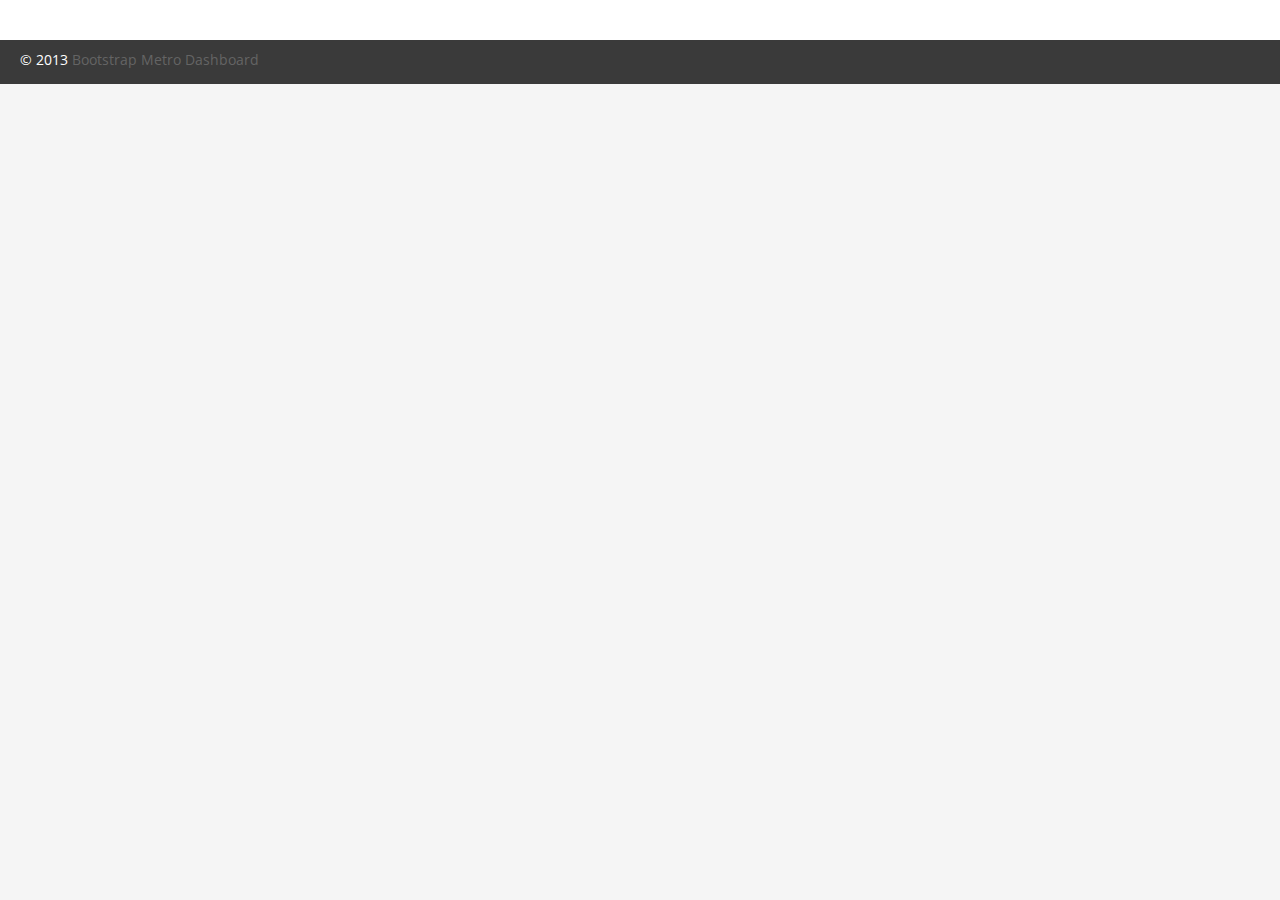
<file: index.html>
<!DOCTYPE html>
<html lang="en">
<head>
	
	<!-- start: Meta -->
	<meta charset="utf-8">
	<title>Bootstrap Metro Dashboard by Dennis Ji for ARM demo</title>
	<meta name="description" content="Bootstrap Metro Dashboard">
	<meta name="author" content="Dennis Ji">
	<meta name="keyword" content="Metro, Metro UI, Dashboard, Bootstrap, Admin, Template, Theme, Responsive, Fluid, Retina">
	<!-- end: Meta -->
	
	<!-- start: Mobile Specific -->
	<meta name="viewport" content="width=device-width, initial-scale=1">
	<!-- end: Mobile Specific -->
	
	<!-- start: CSS -->
	<link id="bootstrap-style" href="css/bootstrap.min.css" rel="stylesheet">
	<link href="css/bootstrap-responsive.min.css" rel="stylesheet">
	<link id="base-style" href="css/style.css" rel="stylesheet">
	<link id="base-style-responsive" href="css/style-responsive.css" rel="stylesheet">
	<link href='http://fonts.googleapis.com/css?family=Open+Sans:300italic,400italic,600italic,700italic,800italic,400,300,600,700,800&subset=latin,cyrillic-ext,latin-ext' rel='stylesheet' type='text/css'>
	<!-- end: CSS -->
	

	<!-- The HTML5 shim, for IE6-8 support of HTML5 elements -->
	<!--[if lt IE 9]>
	  	<script src="http://html5shim.googlecode.com/svn/trunk/html5.js"></script>
		<link id="ie-style" href="css/ie.css" rel="stylesheet">
	<![endif]-->
	
	<!--[if IE 9]>
		<link id="ie9style" href="css/ie9.css" rel="stylesheet">
	<![endif]-->
		
	<!-- start: Favicon -->
	<link rel="shortcut icon" href="img/favicon.ico">
	<!-- end: Favicon -->
	
		
		
		
</head>

<body>
		<!-- start: Header -->
	<div class="navbar">
		<div class="navbar-inner">
			<div class="container-fluid">
				<a class="btn btn-navbar" data-toggle="collapse" data-target=".top-nav.nav-collapse,.sidebar-nav.nav-collapse">
					<span class="icon-bar"></span>
					<span class="icon-bar"></span>
					<span class="icon-bar"></span>
				</a>
				<a class="brand" href="index.html"><span>Metro</span></a>
								
				<!-- start: Header Menu -->
				<div class="nav-no-collapse header-nav">
					<ul class="nav pull-right">
						<li class="dropdown hidden-phone">
							<a class="btn dropdown-toggle" data-toggle="dropdown" href="#">
								<i class="halflings-icon white warning-sign"></i>
							</a>
							<ul class="dropdown-menu notifications">
								<li class="dropdown-menu-title">
 									<span>You have 11 notifications</span>
									<a href="#refresh"><i class="icon-repeat"></i></a>
								</li>	
                            	<li>
                                    <a href="#">
										<span class="icon blue"><i class="icon-user"></i></span>
										<span class="message">New user registration</span>
										<span class="time">1 min</span> 
                                    </a>
                                </li>
								<li>
                                    <a href="#">
										<span class="icon green"><i class="icon-comment-alt"></i></span>
										<span class="message">New comment</span>
										<span class="time">7 min</span> 
                                    </a>
                                </li>
								<li>
                                    <a href="#">
										<span class="icon green"><i class="icon-comment-alt"></i></span>
										<span class="message">New comment</span>
										<span class="time">8 min</span> 
                                    </a>
                                </li>
								<li>
                                    <a href="#">
										<span class="icon green"><i class="icon-comment-alt"></i></span>
										<span class="message">New comment</span>
										<span class="time">16 min</span> 
                                    </a>
                                </li>
								<li>
                                    <a href="#">
										<span class="icon blue"><i class="icon-user"></i></span>
										<span class="message">New user registration</span>
										<span class="time">36 min</span> 
                                    </a>
                                </li>
								<li>
                                    <a href="#">
										<span class="icon yellow"><i class="icon-shopping-cart"></i></span>
										<span class="message">2 items sold</span>
										<span class="time">1 hour</span> 
                                    </a>
                                </li>
								<li class="warning">
                                    <a href="#">
										<span class="icon red"><i class="icon-user"></i></span>
										<span class="message">User deleted account</span>
										<span class="time">2 hour</span> 
                                    </a>
                                </li>
								<li class="warning">
                                    <a href="#">
										<span class="icon red"><i class="icon-shopping-cart"></i></span>
										<span class="message">New comment</span>
										<span class="time">6 hour</span> 
                                    </a>
                                </li>
								<li>
                                    <a href="#">
										<span class="icon green"><i class="icon-comment-alt"></i></span>
										<span class="message">New comment</span>
										<span class="time">yesterday</span> 
                                    </a>
                                </li>
								<li>
                                    <a href="#">
										<span class="icon blue"><i class="icon-user"></i></span>
										<span class="message">New user registration</span>
										<span class="time">yesterday</span> 
                                    </a>
                                </li>
                                <li class="dropdown-menu-sub-footer">
                            		<a>View all notifications</a>
								</li>	
							</ul>
						</li>


						<li>
							<a class="btn" href="#">
								<i class="halflings-icon white wrench"></i>
							</a>
						</li>
						<!-- start: User Dropdown -->
						<li class="dropdown">
							<a class="btn dropdown-toggle" data-toggle="dropdown" href="#">
								<i class="halflings-icon white user"></i> Dennis Ji
								<span class="caret"></span>
							</a>
							<ul class="dropdown-menu">
								<li class="dropdown-menu-title">
 									<span>Account Settings</span>
								</li>
								<li><a href="#"><i class="halflings-icon user"></i> Profile</a></li>
								<li><a href="index.php"><i class="halflings-icon off"></i> Logout</a></li>
							</ul>
						</li>
						<!-- end: User Dropdown -->
					</ul>
				</div>
				<!-- end: Header Menu -->
				
			</div>
		</div>
	</div>
	<!-- start: Header -->
	
			<!-- end: Content -->
		</div><!--/#content.span10-->
		</div><!--/fluid-row-->
		
	<div class="modal hide fade" id="myModal">
		<div class="modal-header">
			<button type="button" class="close" data-dismiss="modal">×</button>
			<h3>Settings</h3>
		</div>
		<div class="modal-body">
			<p>Here settings can be configured...</p>
		</div>
		<div class="modal-footer">
			<a href="#" class="btn" data-dismiss="modal">Close</a>
			<a href="#" class="btn btn-primary">Save changes</a>
		</div>
	</div>
	
	<div class="clearfix"></div>
	
	<footer>

		<p>
			<span style="text-align:left;float:left">&copy; 2013 <a href="http://jiji262.github.io/Bootstrap_Metro_Dashboard/" alt="Bootstrap_Metro_Dashboard">Bootstrap Metro Dashboard</a></span>
			
		</p>

	</footer>
	
	<!-- start: JavaScript-->

		<script src="js/jquery-1.9.1.min.js"></script>
	<script src="js/jquery-migrate-1.0.0.min.js"></script>
	
		<script src="js/jquery-ui-1.10.0.custom.min.js"></script>
	
		<script src="js/jquery.ui.touch-punch.js"></script>
	
		<script src="js/modernizr.js"></script>
	
		<script src="js/bootstrap.min.js"></script>
	
		<script src="js/jquery.cookie.js"></script>
	
		<script src='js/fullcalendar.min.js'></script>
	
		<script src='js/jquery.dataTables.min.js'></script>

		<script src="js/excanvas.js"></script>
	<script src="js/jquery.flot.js"></script>
	<script src="js/jquery.flot.pie.js"></script>
	<script src="js/jquery.flot.stack.js"></script>
	<script src="js/jquery.flot.resize.min.js"></script>
	
		<script src="js/jquery.chosen.min.js"></script>
	
		<script src="js/jquery.uniform.min.js"></script>
		
		<script src="js/jquery.cleditor.min.js"></script>
	
		<script src="js/jquery.noty.js"></script>
	
		<script src="js/jquery.elfinder.min.js"></script>
	
		<script src="js/jquery.raty.min.js"></script>
	
		<script src="js/jquery.iphone.toggle.js"></script>
	
		<script src="js/jquery.uploadify-3.1.min.js"></script>
	
		<script src="js/jquery.gritter.min.js"></script>
	
		<script src="js/jquery.imagesloaded.js"></script>
	
		<script src="js/jquery.masonry.min.js"></script>
	
		<script src="js/jquery.knob.modified.js"></script>
	
		<script src="js/jquery.sparkline.min.js"></script>
	
		<script src="js/counter.js"></script>
	
		<script src="js/retina.js"></script>

		<script src="js/custom.js"></script>
	<!-- end: JavaScript-->
	
</body>
</html>
</file>
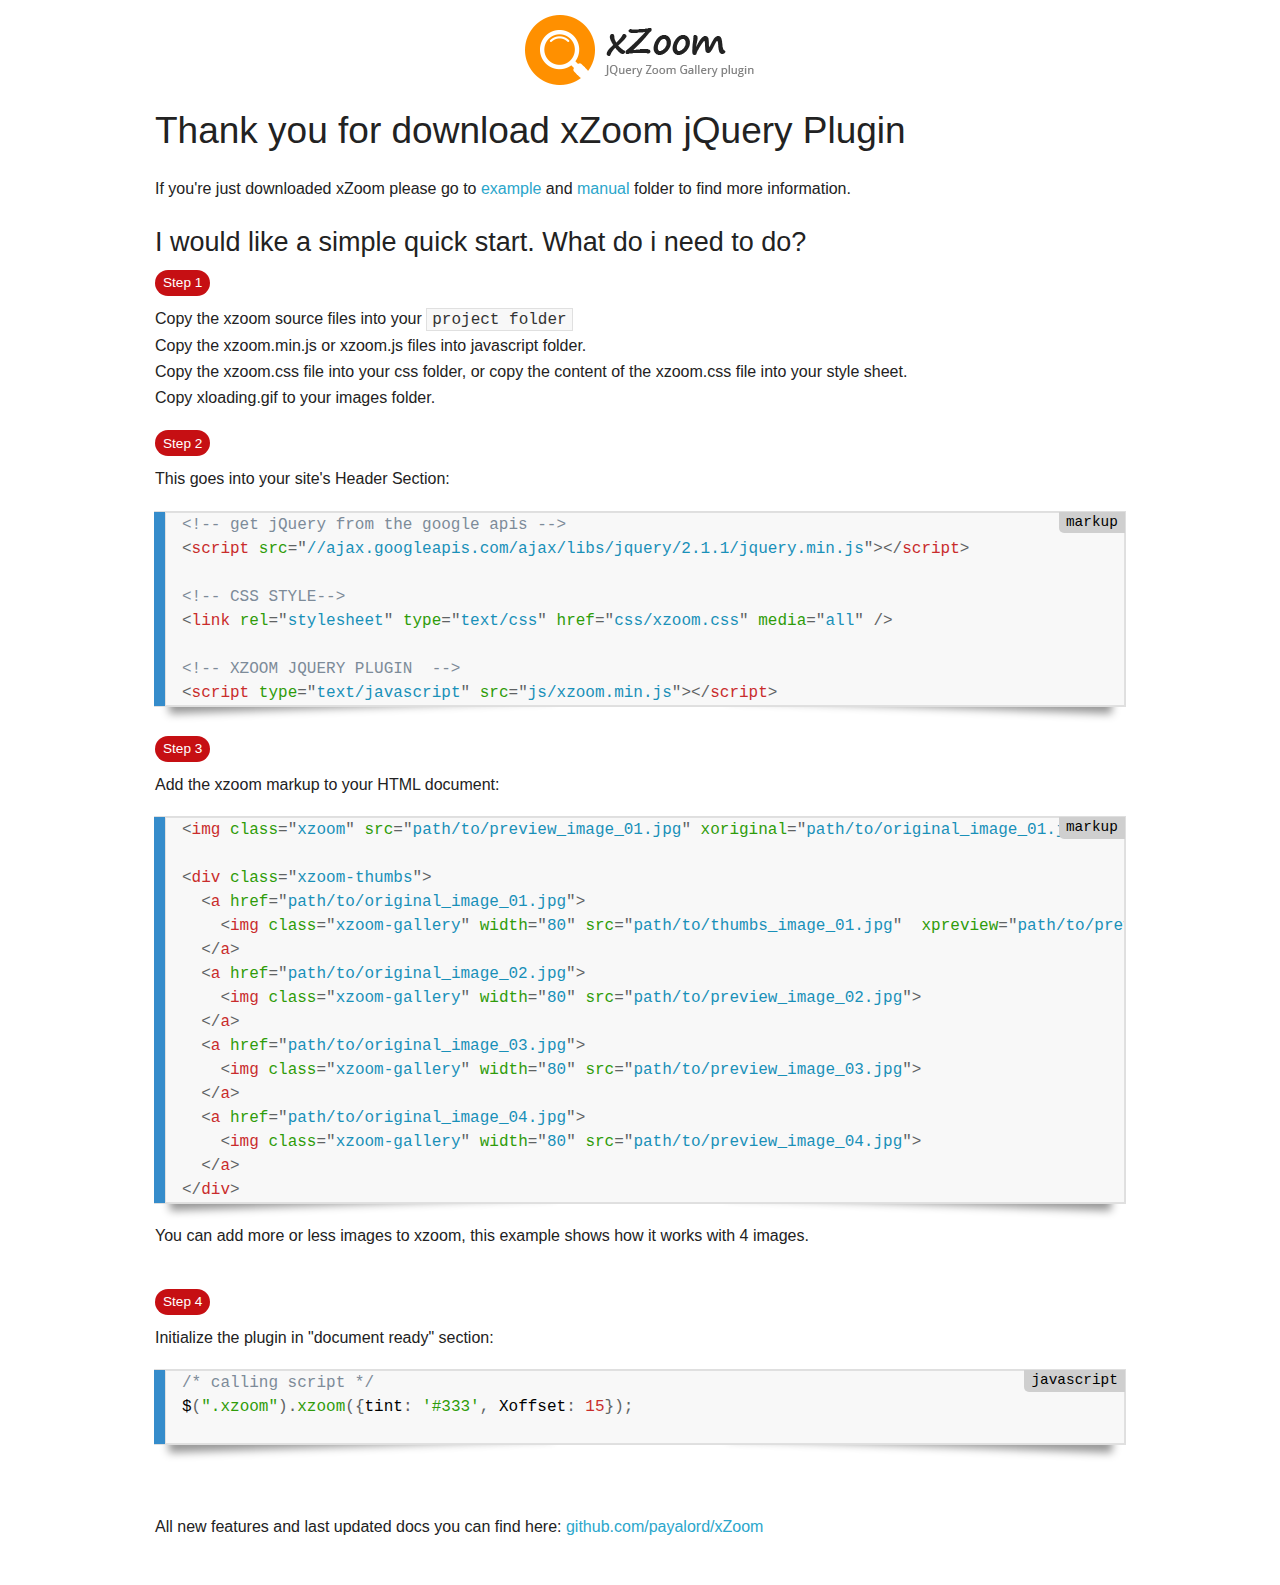
<file: xZoom/index.html>
<!doctype html>
<html class="no-js" lang="en">
  <head>
    <meta charset="utf-8" />
    <meta name="viewport" content="width=device-width, initial-scale=1.0" />
    <title>Manual | xZoom jQuery Zoom Gallery Plugin</title>
    <link rel="stylesheet" href="doc/css/normalize.css" />
    <link rel="stylesheet" href="doc/css/foundation.css" />
    <link rel="stylesheet" href="doc/css/prism.css" />
    <link rel="stylesheet" href="doc/css/manual.css" />
    <script src="doc/js/vendor/modernizr.js"></script>
  <!--[if lt IE 9]><script src="http://html5shiv.googlecode.com/svn/trunk/html5.js"></script><![endif]-->
  </head>

  <body>
  
  <div class="container">
    <div class="row">
      <div class="large-12 column text-center"><a href="https://payalord.github.io/xZoom"><img src="doc/images/logo.png" alt=""></a></div>
      <div class="large-12 column"><p><h2>Thank you for download xZoom jQuery Plugin</h2></p></div>
      <div class="large-12 column">
    If you're just downloaded xZoom please go to <a href="example/index.html">example</a> and <a href="doc/manual.html">manual</a> folder to find more information.
      </div>
    </div>
    <section>
      <div class="row">
        <div class="large-12 column">
          <h3>I would like a simple quick start. What do i need to do?</h3>
          <span class="label alert round">Step 1</span>
          <p>Copy the xzoom source files into your <code>project folder</code><br />
          Copy the xzoom.min.js or xzoom.js files into javascript folder.<br />
      Copy the xzoom.css file into your css folder, or copy the content of the xzoom.css file into your style sheet.<br />
      Copy xloading.gif to your images folder.</p>
          <span class="label alert round">Step 2</span>
          <p>This goes into your site's Header Section:</p>
          <p><pre><code class="language-markup">&lt;!-- get jQuery from the google apis --&gt;
&lt;script src="//ajax.googleapis.com/ajax/libs/jquery/2.1.1/jquery.min.js"&gt;&lt;/script&gt;

&lt;!-- CSS STYLE--&gt;
&lt;link rel="stylesheet" type="text/css" href="css/xzoom.css" media="all" /&gt;

&lt;!-- XZOOM JQUERY PLUGIN  --&gt;
&lt;script type="text/javascript" src="js/xzoom.min.js"&gt;&lt;/script&gt;</code></pre>
          </p>    
          <div class="line"><span class="label alert round">Step 3</span>
          <p>Add the xzoom markup to your HTML document:</p>
          <p>
            <pre><code class="language-markup">&lt;img class="xzoom" src="path/to/preview_image_01.jpg" xoriginal="path/to/original_image_01.jpg" /&gt;

&lt;div class="xzoom-thumbs"&gt;
  &lt;a href="path/to/original_image_01.jpg"&gt;
    &lt;img class="xzoom-gallery" width="80" src="path/to/thumbs_image_01.jpg"  xpreview="path/to/preview_image_01.jpg"&gt;
  &lt;/a&gt;
  &lt;a href="path/to/original_image_02.jpg"&gt;
    &lt;img class="xzoom-gallery" width="80" src="path/to/preview_image_02.jpg"&gt;
  &lt;/a&gt;
  &lt;a href="path/to/original_image_03.jpg"&gt;
    &lt;img class="xzoom-gallery" width="80" src="path/to/preview_image_03.jpg"&gt;
  &lt;/a&gt;
  &lt;a href="path/to/original_image_04.jpg"&gt;
    &lt;img class="xzoom-gallery" width="80" src="path/to/preview_image_04.jpg"&gt;
  &lt;/a&gt;
&lt;/div&gt;</code></pre>
          </p>
      <p>You can add more or less images to xzoom, this example shows how it works with 4 images.</p>
          </div>
          <div class="line"><span class="label alert round">Step 4</span>
          <p>Initialize the plugin in "document ready" section:</p>
          <p>
            <pre><code class="language-javascript">/* calling script */
$(".xzoom").xzoom({tint: '#333', Xoffset: 15});
            </code></pre>
          </p>
          </div>                        
        </div>       
      </div>
    </section> 
    <section>
    <div class="row">
      <div class="large-12 column">
        <div class="line">
          <p>All new features and last updated docs you can find here: <a href="https://github.com/payalord/xZoom">github.com/payalord/xZoom</a></p>
        </div>
      </div>
    </div>  
    </section>       
  </div>
    <script src="doc/js/vendor/jquery.js"></script>
    <script src="doc/js/foundation.min.js"></script>
    <script src="doc/js/vendor/prism.js"></script>
  </body>
</html>
</file>
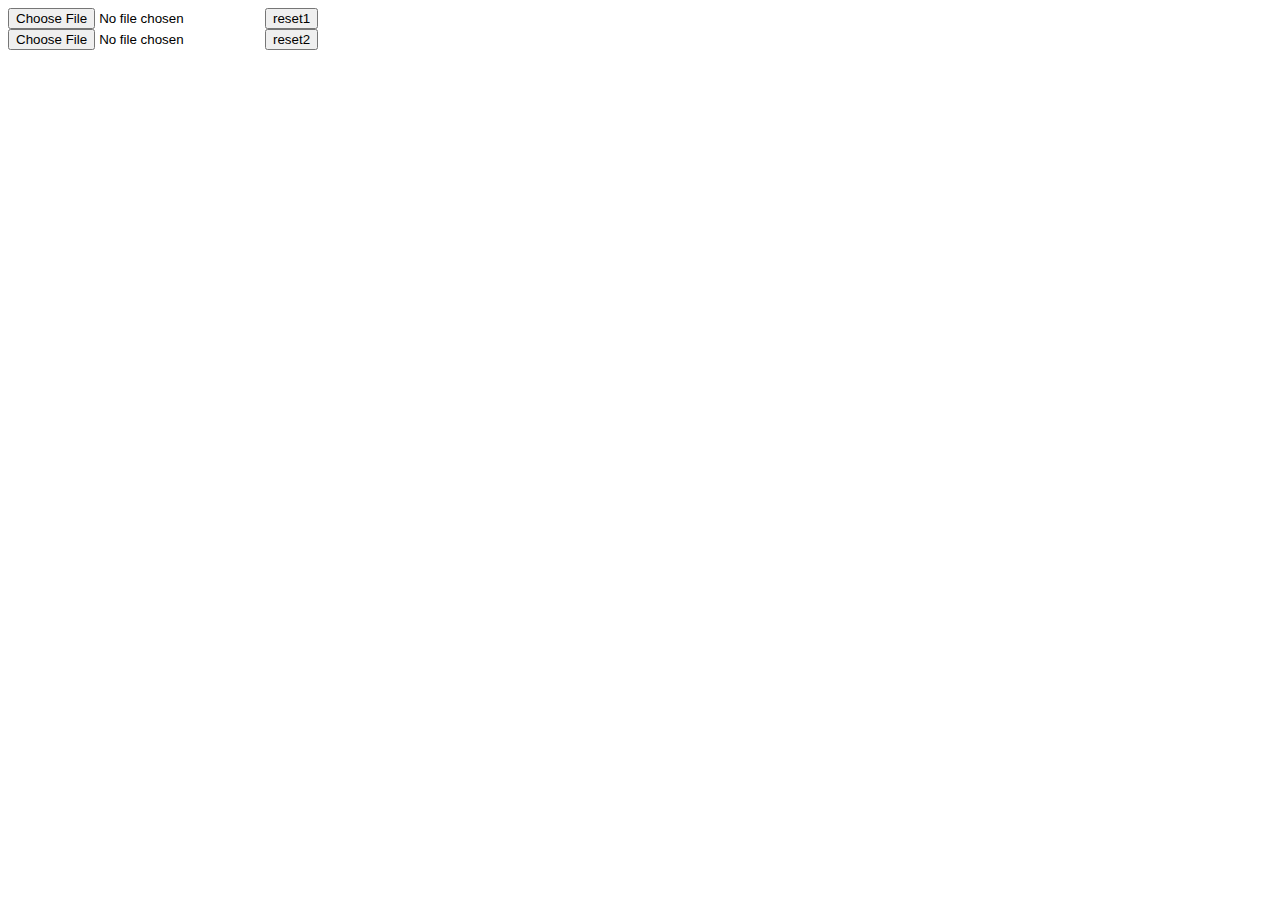
<file: imagepreview1/tests/index.html>
<html>
<head>
<script type="text/javascript" src="http://code.jquery.com/jquery-2.1.4.min.js"></script>
<script type="text/javascript" src="../src/imagepreview.js"></script>
<script type="text/javascript">
$(function() {
    $('#preview1').imagepreview({
        input: '[name="testimage1"]',
        reset: '#reset1',
        preview: '#preview1'
    });
    $('#preview2').imagepreview({
        input: '[name="testimage2"]',
        reset: '#reset2',
        preview: '#preview2',
    });
});
</script>
</head>
<body>
    <input type="file" name="testimage1" />
    <input type="button" id="reset1" value="reset1" />
    <div id="preview1"></div>
    <input type="file" name="testimage2" />
    <input type="button" id="reset2" value="reset2" />
    <div id="preview2"></div>
</body>
</html>
</file>
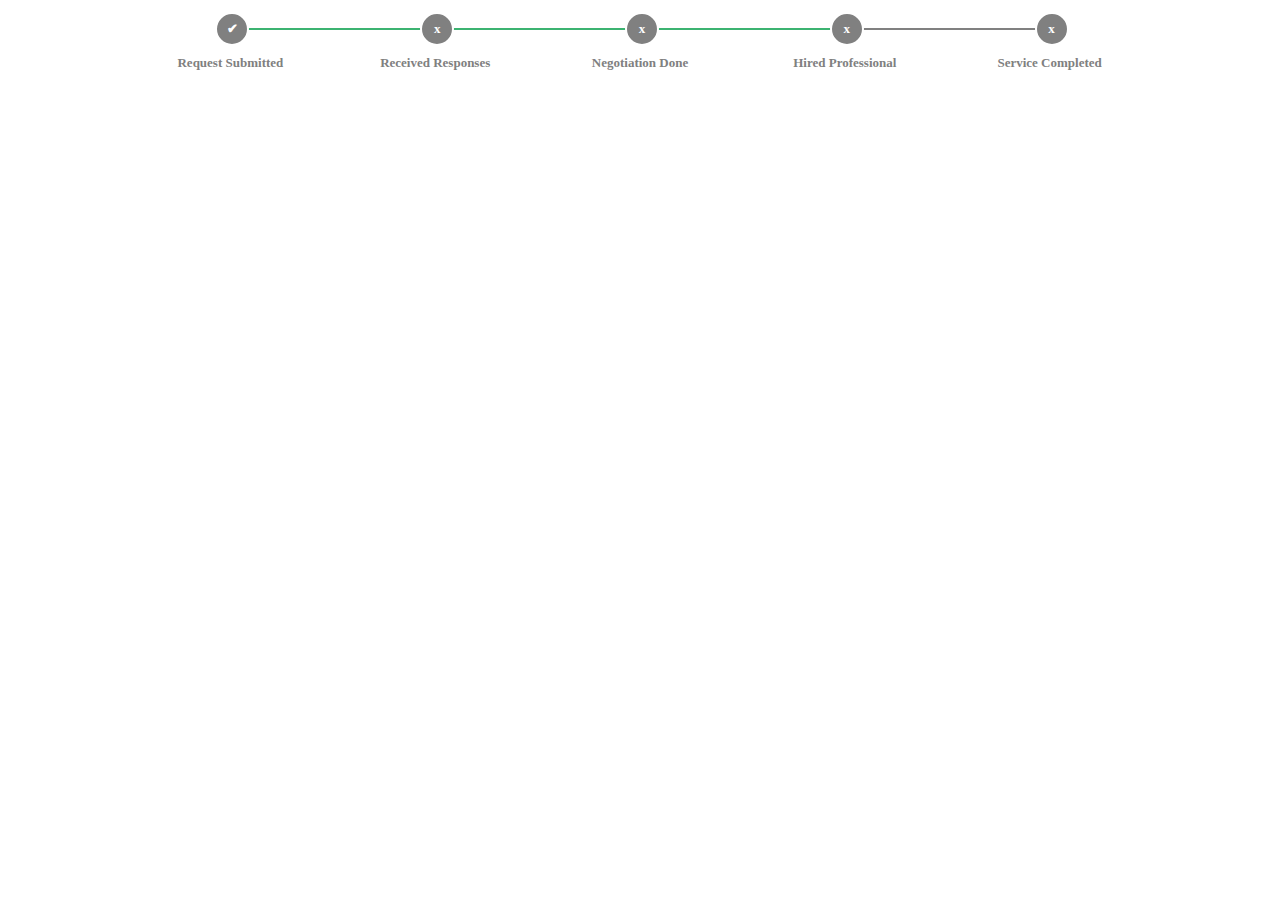
<file: progressindicator/example/index.html>
<!doctype html>
<html>
    <head>
        <title>Responsive progress bar</title>
        <link href="css/main.css" rel="stylesheet" />
    </head>
    <body>

        <div class="progress-bar-wrapper"></div>

        <script src="js/progress-bar.js"></script>
        <script src="js/app.js"></script>
    </body>
</html>
</file>
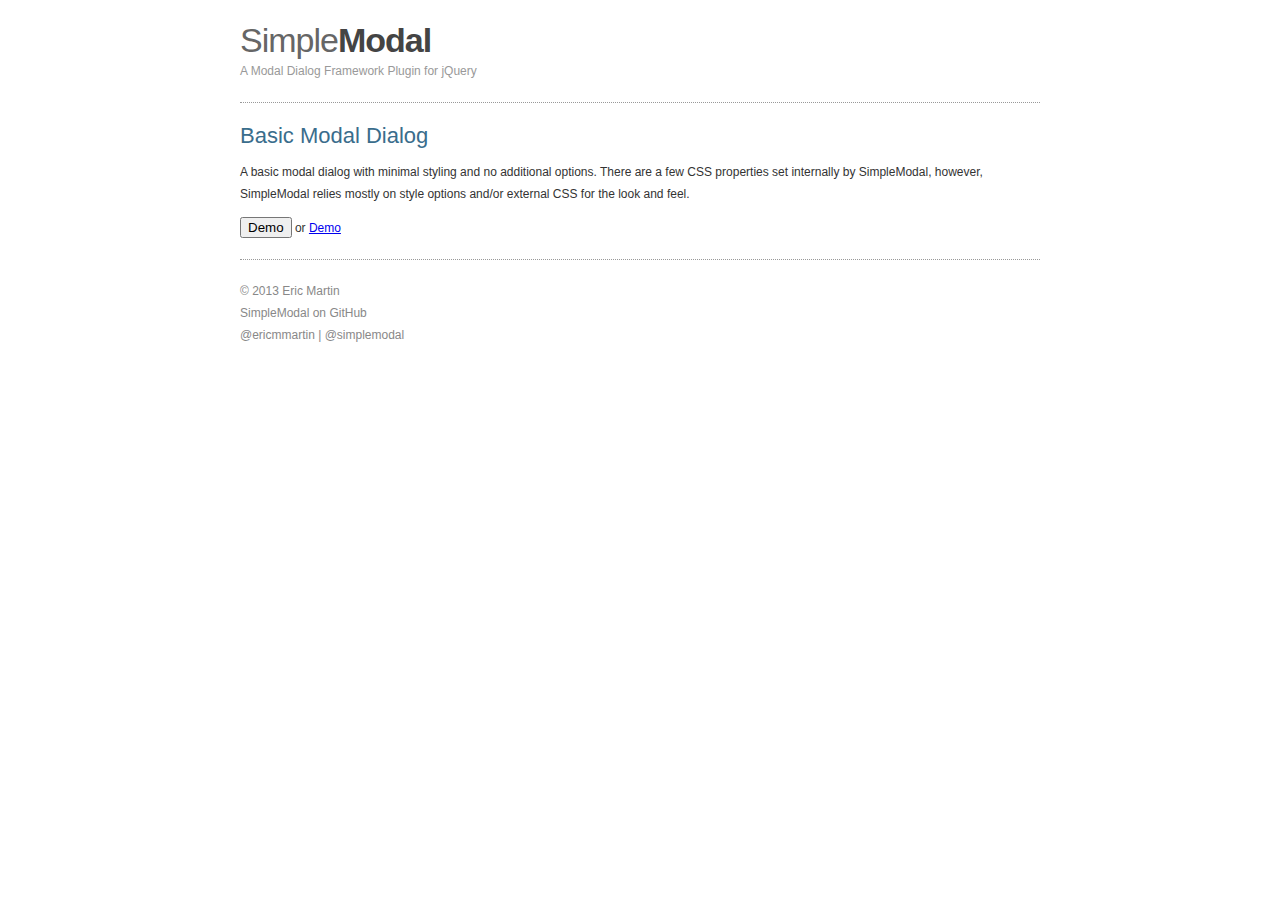
<file: simplemodal/basic/index.html>
<!DOCTYPE html>
<html>
<head>
<title> SimpleModal Basic Modal Dialog </title>
<meta name='author' content='Eric Martin' />
<meta name='copyright' content='2013 - Eric Martin' />

<!-- Page styles -->
<link type='text/css' href='css/demo.css' rel='stylesheet' media='screen' />

<!-- Contact Form CSS files -->
<link type='text/css' href='css/basic.css' rel='stylesheet' media='screen' />

<!-- IE6 "fix" for the close png image -->
<!--[if lt IE 7]>
<link type='text/css' href='css/basic_ie.css' rel='stylesheet' media='screen' />
<![endif]-->

<!-- JS files are loaded at the bottom of the page -->
</head>
<body>
<div id='container'>
	<div id='logo'>
		<h1>Simple<span>Modal</span></h1>
		<span class='title'>A Modal Dialog Framework Plugin for jQuery</span>
	</div>
	<div id='content'>
		<div id='basic-modal'>
			<h3>Basic Modal Dialog</h3>
			<p>A basic modal dialog with minimal styling and no additional options. There are a few CSS properties set internally by SimpleModal, however, SimpleModal relies mostly on style options and/or external CSS for the look and feel.</p>
			<input type='button' name='basic' value='Demo' class='basic'/> or <a href='#' class='basic'>Demo</a>
		</div>
		
		<!-- modal content -->
		<div id="basic-modal-content">
			<h3>Basic Modal Dialog</h3>
			<p>For this demo, SimpleModal is using this "hidden" data for its content. You can also populate the modal dialog with an AJAX response, standard HTML or DOM element(s).</p>
			<p>Examples:</p>
			<p><code>$('#basicModalContent').modal(); // jQuery object - this demo</code></p>
			<p><code>$.modal(document.getElementById('basicModalContent')); // DOM</code></p>
			<p><code>$.modal('&lt;p&gt;&lt;b&gt;HTML&lt;/b&gt; elements&lt;/p&gt;'); // HTML</code></p>
			<p><code>$('&lt;div&gt;&lt;/div&gt;').load('page.html').modal(); // AJAX</code></p>
		
			<p><a href='http://www.ericmmartin.com/projects/simplemodal/'>More details...</a></p>
		</div>

		<!-- preload the images -->
		<div style='display:none'>
			<img src='img/basic/x.png' alt='' />
		</div>
	</div>
	<div id='footer'>
		&copy; 2013 <a href='http://www.ericmmartin.com/'>Eric Martin</a><br/>
		<a href='https://github.com/ericmmartin/simplemodal'>SimpleModal on GitHub</a><br/>
		<a href='http://twitter.com/ericmmartin'>@ericmmartin</a> | <a href='http://twitter.com/simplemodal'>@simplemodal</a>
	</div>
</div>
<!-- Load jQuery, SimpleModal and Basic JS files -->
<script type='text/javascript' src='js/jquery.js'></script>
<script type='text/javascript' src='js/jquery.simplemodal.js'></script>
<script type='text/javascript' src='js/basic.js'></script>
</body>
</html>
</file>
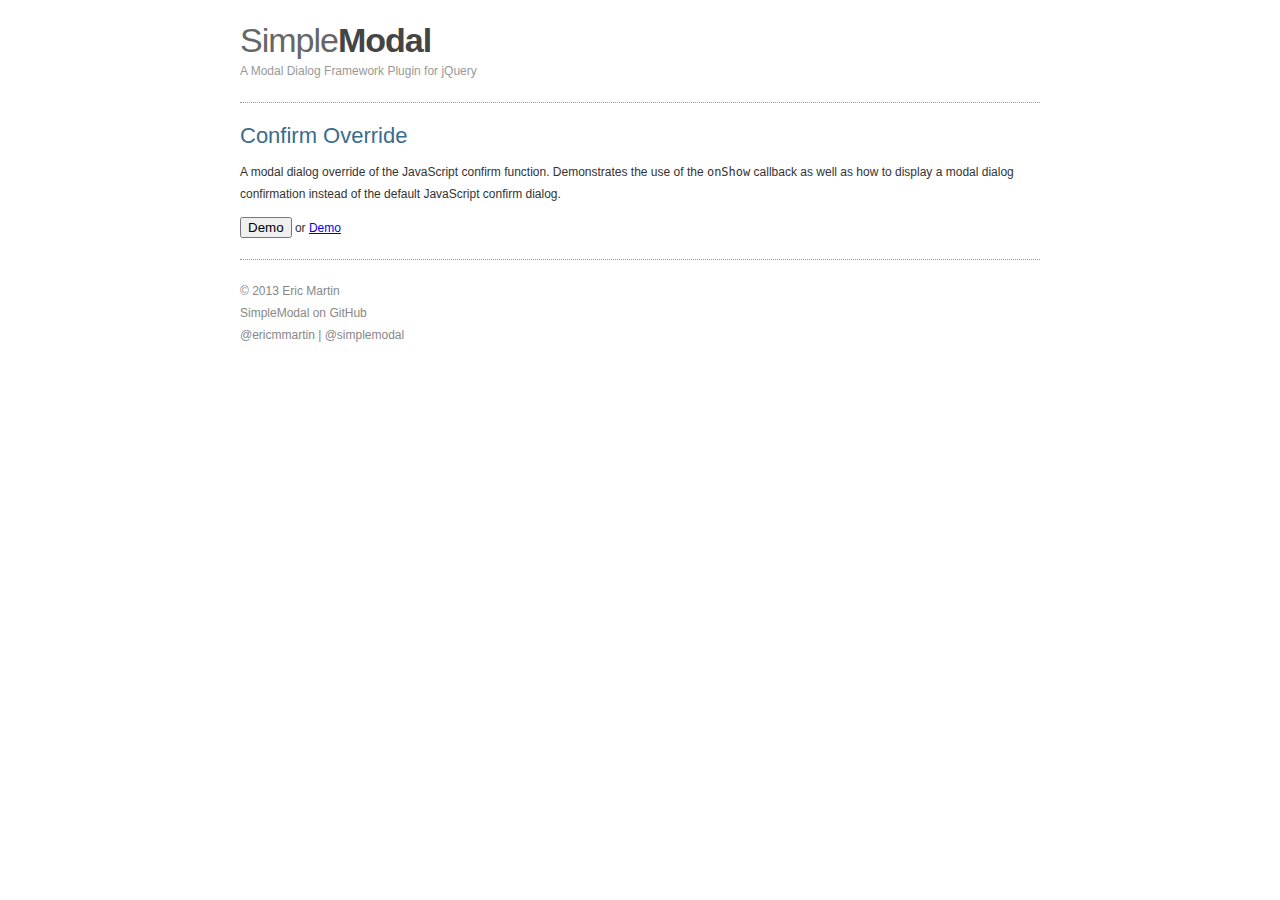
<file: simplemodal/confirm/index.html>
<!DOCTYPE html>
<html>
<head>
<title> SimpleModal Confirm Modal Dialog </title>
<meta name='author' content='Eric Martin' />
<meta name='copyright' content='2013 - Eric Martin' />

<!-- Page styles -->
<link type='text/css' href='css/demo.css' rel='stylesheet' media='screen' />

<!-- Confirm CSS files -->
<link type='text/css' href='css/confirm.css' rel='stylesheet' media='screen' />

<!-- JS files are loaded at the bottom of the page -->
</head>
<body>
<div id='container'>
	<div id='logo'>
		<h1>Simple<span>Modal</span></h1>
		<span class='title'>A Modal Dialog Framework Plugin for jQuery</span>
	</div>
	<div id='content'>
		<div id='confirm-dialog'>
			<h3>Confirm Override</h3>
			<p>A modal dialog override of the JavaScript confirm function. Demonstrates the use of the <code>onShow</code> callback as well as how to display a modal dialog confirmation instead of the default JavaScript confirm dialog.</p>
			<input type='button' name='confirm' class='confirm' value='Demo'/> or <a href='#' class='confirm'>Demo</a>
		</div>
		
		<!-- modal content -->
		<div id='confirm'>
			<div class='header'><span>Confirm</span></div>
			<div class='message'></div>
			<div class='buttons'>
				<div class='no simplemodal-close'>No</div><div class='yes'>Yes</div>
			</div>
		</div>
		<!-- preload the images -->
		<div style='display:none'>
			<img src='img/confirm/header.gif' alt='' />
			<img src='img/confirm/button.gif' alt='' />
		</div>
	</div>
	<div id='footer'>
		&copy; 2013 <a href='http://www.ericmmartin.com/'>Eric Martin</a><br/>
		<a href='https://github.com/ericmmartin/simplemodal'>SimpleModal on GitHub</a><br/>
		<a href='http://twitter.com/ericmmartin'>@ericmmartin</a> | <a href='http://twitter.com/simplemodal'>@simplemodal</a>
	</div>
</div>
<!-- Load JavaScript files -->
<script type='text/javascript' src='js/jquery.js'></script>
<script type='text/javascript' src='js/jquery.simplemodal.js'></script>
<script type='text/javascript' src='js/confirm.js'></script>
</body>
</html>
</file>
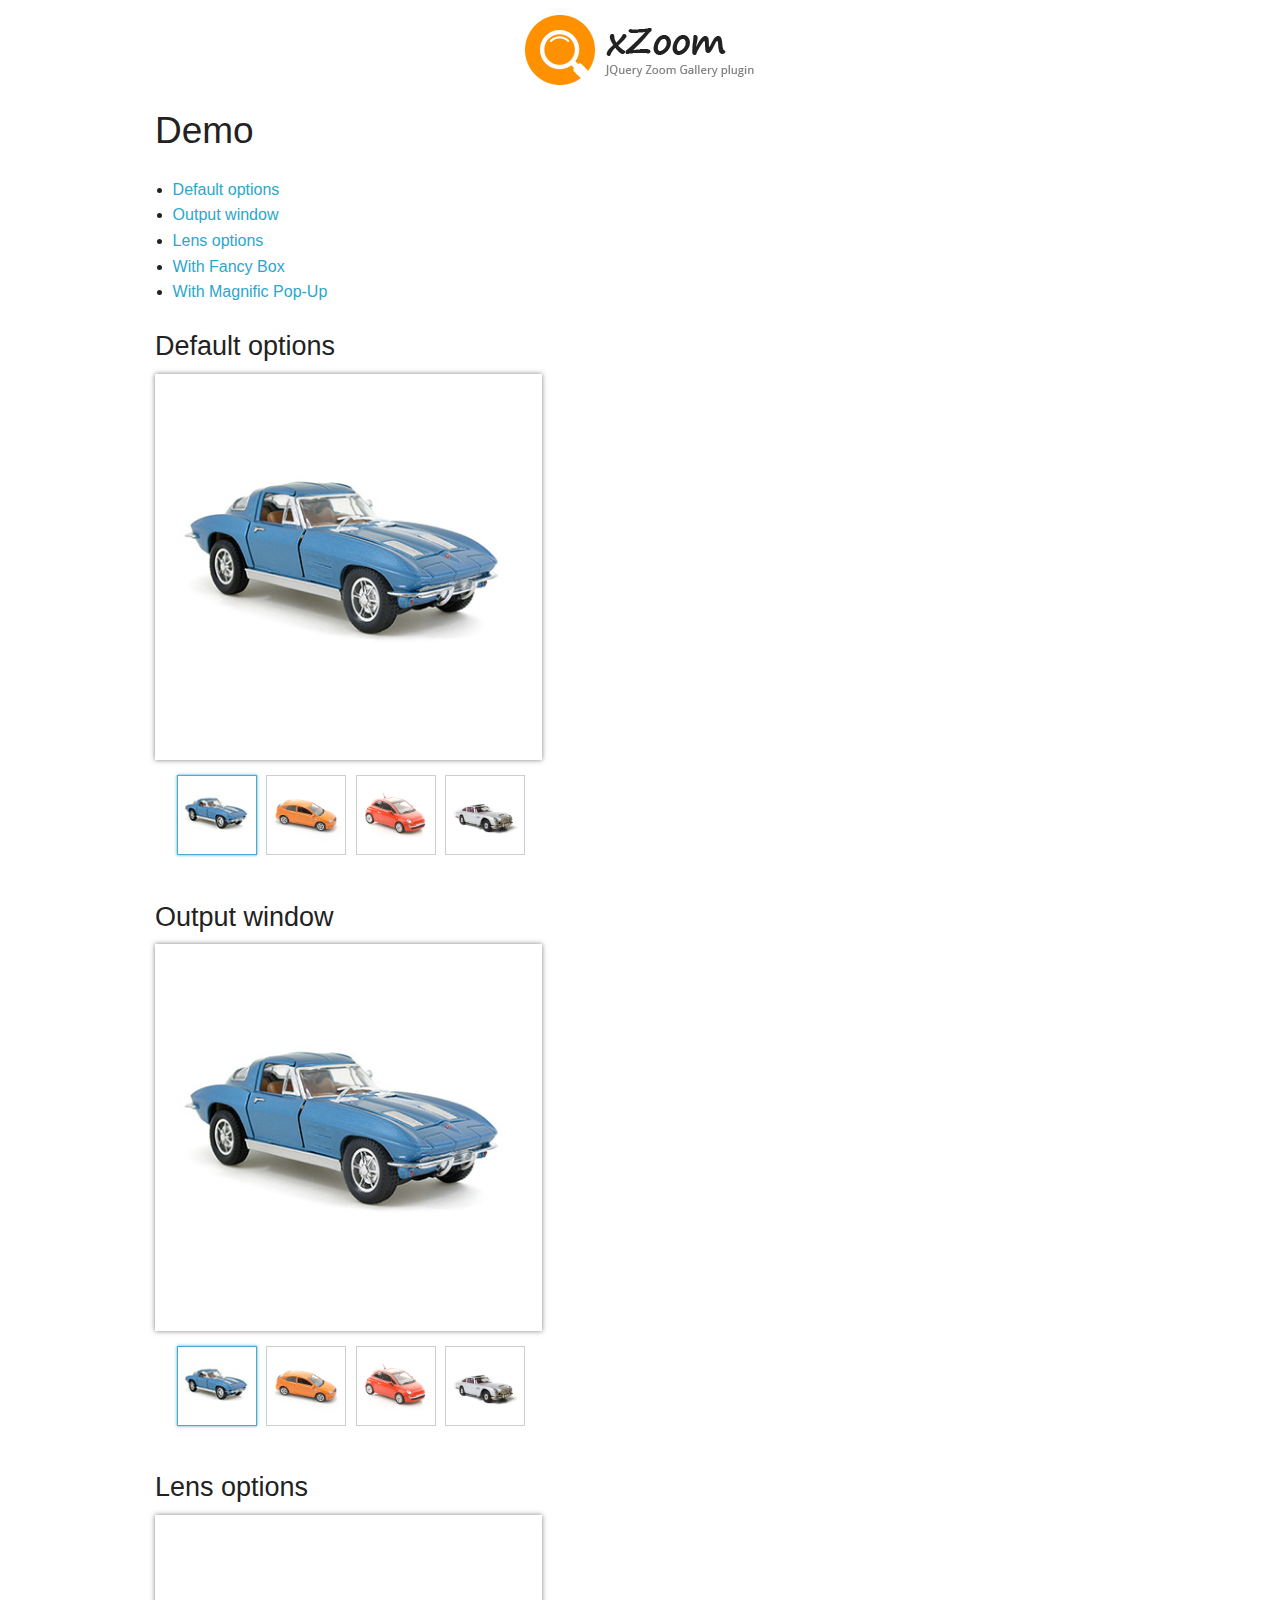
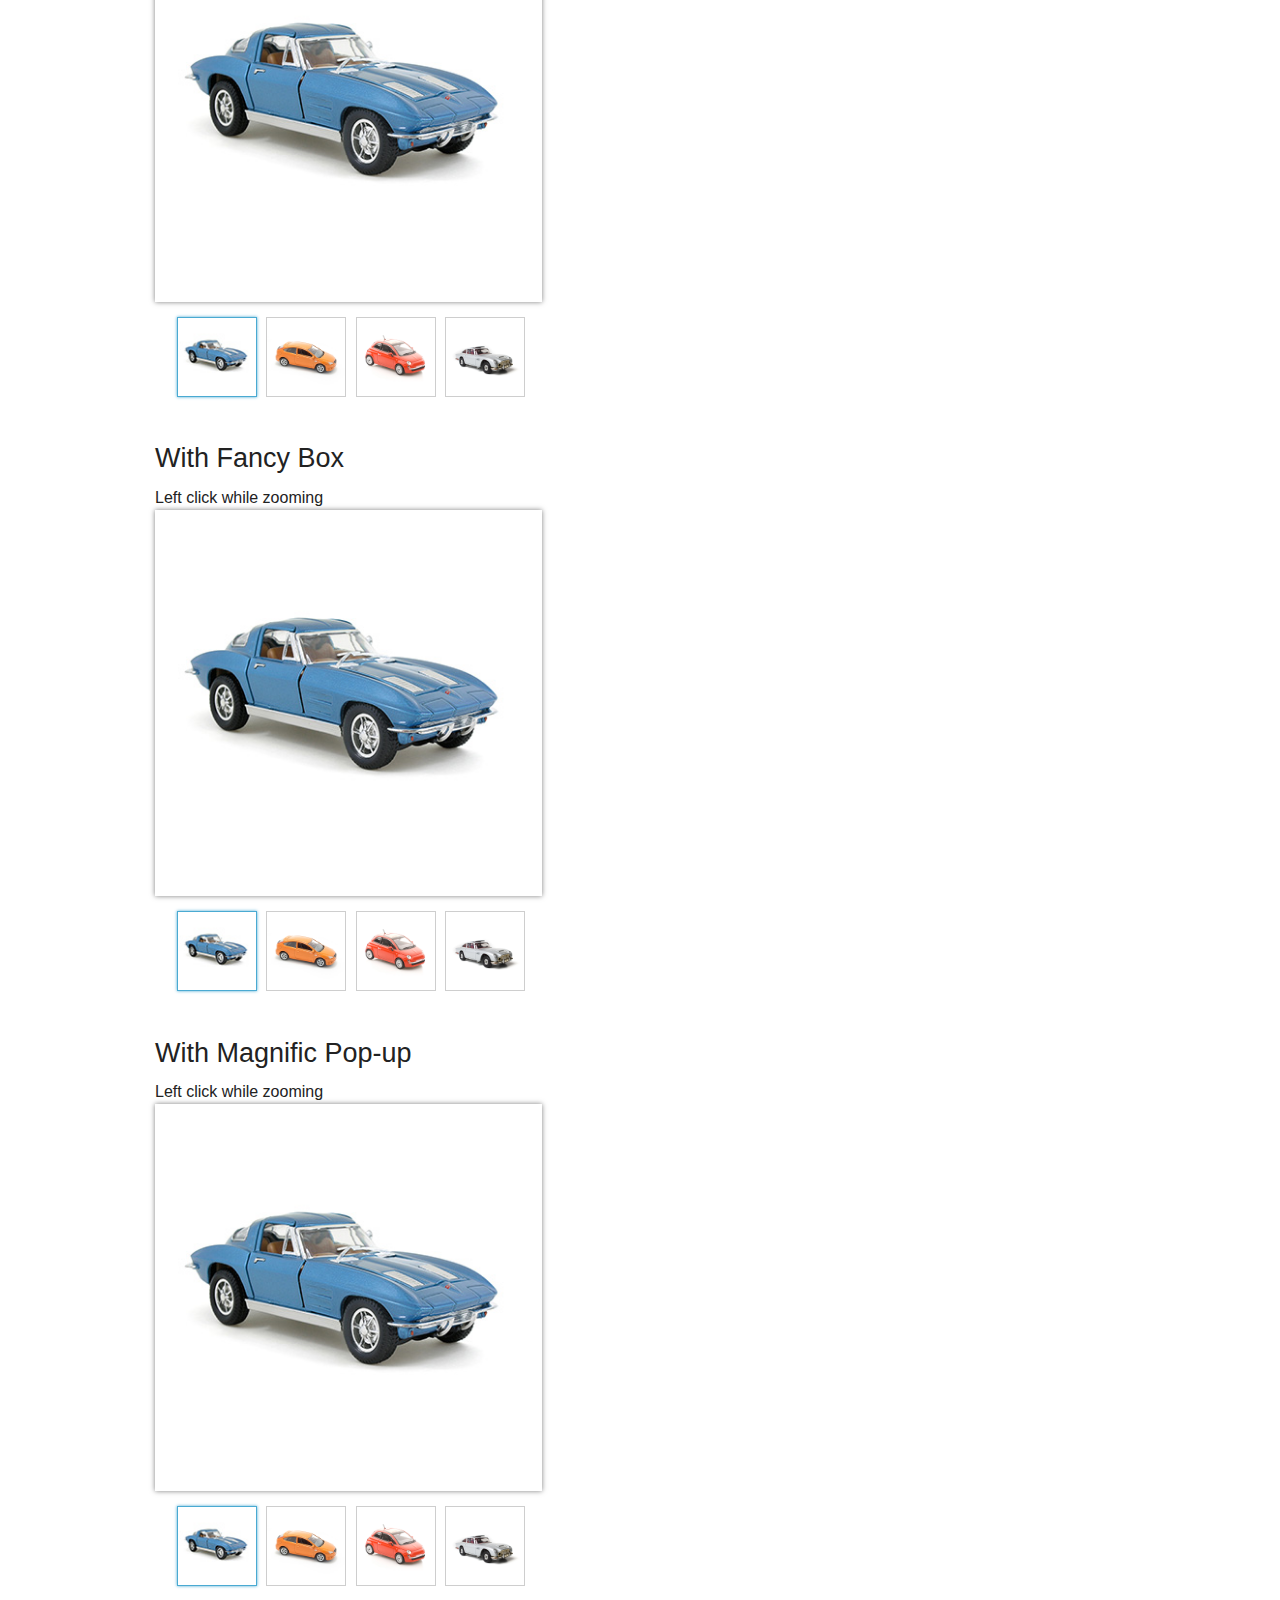
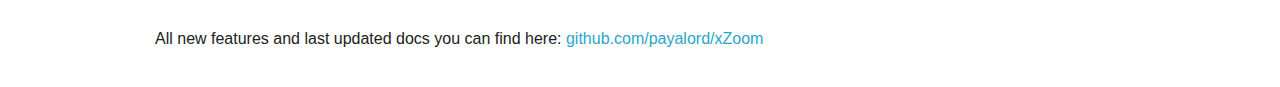
<file: xZoom/example/index.html>
<!doctype html>
<html class="no-js" lang="en">
  <head>
    <meta charset="utf-8" />
    <meta name="viewport" content="width=device-width, initial-scale=1.0" />
    <title>Demo | xZoom Jquery Zoom Gallery</title>
    <link rel="stylesheet" href="css/normalize.css" />
    <link rel="stylesheet" href="css/foundation.css" />
    <link rel="stylesheet" href="css/demo.css" />
    <script src="js/vendor/modernizr.js"></script>
    <script src="js/vendor/jquery.js"></script>
  <!-- xzoom plugin here -->
  <script type="text/javascript" src="../dist/xzoom.min.js"></script>
  <link rel="stylesheet" type="text/css" href="css/xzoom.css" media="all" /> 
  <!-- hammer plugin here -->
  <script type="text/javascript" src="hammer.js/1.0.5/jquery.hammer.min.js"></script>  
  <!--[if lt IE 9]><script src="http://html5shiv.googlecode.com/svn/trunk/html5.js"></script><![endif]-->
  <link type="text/css" rel="stylesheet" media="all" href="fancybox/source/jquery.fancybox.css" />
  <link type="text/css" rel="stylesheet" media="all" href="magnific-popup/css/magnific-popup.css" />
  <script type="text/javascript" src="fancybox/source/jquery.fancybox.js"></script>
  <script type="text/javascript" src="magnific-popup/js/magnific-popup.js"></script>       
  </head>

  <body>
  
  <div class="container">
    <div class="row">
      <div class="large-12 column text-center"><a href="https://payalord.github.io/xZoom"><img src="images/logo.png" alt=""></a></div>
      <div class="large-12 column"><p><h2>Demo</h2></p></div>
      <div class="large-12 column">
        <ul>
          <li><a href="#default">Default options</a></li>
          <li><a href="#output">Output window</a></li>
          <li><a href="#lens">Lens options</a></li>
          <li><a href="#fancy">With Fancy Box</a></li>
          <li><a href="#magnific">With Magnific Pop-Up</a></li>
        </ul>
      </div>
    </div>
    
    <!-- default start -->
    <section id="default" class="padding-top0">
    <div class="row">
      <div class="large-12 column"><h3>Default options</h3></div>
      <div class="large-5 column">
        <div class="xzoom-container">
          <img class="xzoom" id="xzoom-default" src="images/gallery/preview/01_b_car.jpg" xoriginal="images/gallery/original/01_b_car.jpg" />
          <div class="xzoom-thumbs">
            <a href="images/gallery/original/01_b_car.jpg"><img class="xzoom-gallery" width="80" src="images/gallery/thumbs/01_b_car.jpg"  xpreview="images/gallery/preview/01_b_car.jpg" title="The description goes here"></a>
            <a href="images/gallery/original/02_o_car.jpg"><img class="xzoom-gallery" width="80" src="images/gallery/preview/02_o_car.jpg" title="The description goes here"></a>
            <a href="images/gallery/original/03_r_car.jpg"><img class="xzoom-gallery" width="80" src="images/gallery/preview/03_r_car.jpg" title="The description goes here"></a>
            <a href="images/gallery/original/04_g_car.jpg"><img class="xzoom-gallery" width="80" src="images/gallery/preview/04_g_car.jpg" title="The description goes here"></a>
          </div>
        </div>        
      </div>
      <div class="large-7 column"></div>
    </div>
    </section>
    <!-- default end -->

    <!-- output window start -->
    <section id="output">
    <div class="row">
      <div class="large-12 column"><h3>Output window</h3></div>
      <div class="large-5 column">
        <div class="xzoom-container">
          <img class="xzoom2" src="images/gallery/preview/01_b_car.jpg" xoriginal="images/gallery/original/01_b_car.jpg" />
            <div class="xzoom-thumbs">
              <a href="images/gallery/original/01_b_car.jpg"><img class="xzoom-gallery2" width="80" src="images/gallery/thumbs/01_b_car.jpg"  xpreview="images/gallery/preview/01_b_car.jpg" title="The description goes here"></a>
              <a href="images/gallery/original/02_o_car.jpg"><img class="xzoom-gallery2" width="80" src="images/gallery/preview/02_o_car.jpg" title="The description goes here"></a>
              <a href="images/gallery/original/03_r_car.jpg"><img class="xzoom-gallery2" width="80" src="images/gallery/preview/03_r_car.jpg" title="The description goes here"></a>
              <a href="images/gallery/original/04_g_car.jpg"><img class="xzoom-gallery2" width="80" src="images/gallery/preview/04_g_car.jpg" title="The description goes here"></a>
            </div>
        </div>        
      </div>
      <div class="large-7 column"><div id="xzoom2-id" style="float: right; width: 200px; height: 200px;"></div></div>
    </div>
    </section>   
    <!-- output window end -->

    <!-- lens options start -->
    <section id="lens">
    <div class="row">
      <div class="large-12 column"><h3>Lens options</h3></div>
      <div class="large-5 column">
        <div class="xzoom-container">
          <img class="xzoom3" src="images/gallery/preview/01_b_car.jpg" xoriginal="images/gallery/original/01_b_car.jpg" />
          <div class="xzoom-thumbs">
            <a href="images/gallery/original/01_b_car.jpg"><img class="xzoom-gallery3" width="80" src="images/gallery/thumbs/01_b_car.jpg"  xpreview="images/gallery/preview/01_b_car.jpg" title="The description goes here"></a>
            <a href="images/gallery/original/02_o_car.jpg"><img class="xzoom-gallery3" width="80" src="images/gallery/preview/02_o_car.jpg" title="The description goes here"></a>
            <a href="images/gallery/original/03_r_car.jpg"><img class="xzoom-gallery3" width="80" src="images/gallery/preview/03_r_car.jpg" title="The description goes here"></a>
            <a href="images/gallery/original/04_g_car.jpg"><img class="xzoom-gallery3" width="80" src="images/gallery/preview/04_g_car.jpg" title="The description goes here"></a>
          </div>
        </div>        
      </div>
      <div class="large-7 column"></div>
    </div>
    </section>   
    <!-- lens options end -->

    <!-- fancy start -->
    <section id="fancy">
    <div class="row">
      <div class="large-12 column"><h3>With Fancy Box</h3>Left click while zooming</div>
      <div class="large-5 column">
        <div class="xzoom-container">
          <img class="xzoom4" id="xzoom-fancy" src="images/gallery/preview/01_b_car.jpg" xoriginal="images/gallery/original/01_b_car.jpg" />
          <div class="xzoom-thumbs">
            <a href="images/gallery/original/01_b_car.jpg"><img class="xzoom-gallery4" width="80" src="images/gallery/thumbs/01_b_car.jpg"  xpreview="images/gallery/preview/01_b_car.jpg" title="The description goes here"></a>
            <a href="images/gallery/original/02_o_car.jpg"><img class="xzoom-gallery4" width="80" src="images/gallery/preview/02_o_car.jpg" title="The description goes here"></a>
            <a href="images/gallery/original/03_r_car.jpg"><img class="xzoom-gallery4" width="80" src="images/gallery/preview/03_r_car.jpg" title="The description goes here"></a>
            <a href="images/gallery/original/04_g_car.jpg"><img class="xzoom-gallery4" width="80" src="images/gallery/preview/04_g_car.jpg" title="The description goes here"></a>
          </div>
        </div>          
      </div>
      <div class="large-7 column"></div>
    </div>
    </section>   
    <!-- fancy end -->

    <!-- magnific start -->
    <section id="magnific">
    <div class="row">
      <div class="large-12 column"><h3>With Magnific Pop-up</h3>Left click while zooming</div>
      <div class="large-5 column">
        <div class="xzoom-container">
          <img class="xzoom5" id="xzoom-magnific" src="images/gallery/preview/01_b_car.jpg" xoriginal="images/gallery/original/01_b_car.jpg" />
          <div class="xzoom-thumbs">
            <a href="images/gallery/original/01_b_car.jpg"><img class="xzoom-gallery5" width="80" src="images/gallery/thumbs/01_b_car.jpg"  xpreview="images/gallery/preview/01_b_car.jpg" title="The description goes here"></a>
            <a href="images/gallery/original/02_o_car.jpg"><img class="xzoom-gallery5" width="80" src="images/gallery/preview/02_o_car.jpg" title="The description goes here"></a>
            <a href="images/gallery/original/03_r_car.jpg"><img class="xzoom-gallery5" width="80" src="images/gallery/preview/03_r_car.jpg" title="The description goes here"></a>
            <a href="images/gallery/original/04_g_car.jpg"><img class="xzoom-gallery5" width="80" src="images/gallery/preview/04_g_car.jpg" title="The description goes here"></a>
          </div>
        </div>        
      </div>
      <div class="large-7 column"></div>
    </div>
    </section>   
    <!-- magnific end -->
    <section>
    <div class="row">
      <div class="large-12 column">
        <div class="line">
          <p>All new features and last updated docs you can find here: <a href="https://github.com/payalord/xZoom">github.com/payalord/xZoom</a></p>
        </div>
      </div>
    </div>  
    </section> 
  </div>
    <script src="js/foundation.min.js"></script>
    <script src="js/setup.js"></script>
  </body>
</html>
</file>
<file: css/style-responsive.css>
/* Higher than 1200 (desktop devices)
====================================================================== */
@media (min-width: 1200px) {
	
	.container-fluid-full {
		overflow: hidden;
		position: relative;
		height: 100%;
	}
	
	#content {
		width: 85.578%;
		padding: 28px;
		margin: 0px 0px;
		margin-left: 14.422% !important;
	}
		
	#sidebar-left {
		background: #3A3A3A;
		margin-left: 0px !important;
		position: absolute;
		height: 100%;
	}
	
	.sidebar-nav > ul{
		margin: 0px;
	}
	
	footer {
		margin: 0px 0px 0px 0px;
		padding: 10px 20px;
	}
	
}

/* Higher than 960 (desktop devices)
====================================================================== */
@media only screen and (min-width: 980px) and (max-width: 1199px){
	
	.container-fluid-full {
		overflow: hidden;
		position: relative;
		height: 100%;
	}
	
	#content {
		width: 85.578%;
		padding: 20px;
		margin: 0px;
		margin-left: 14.422% !important;
	}
	
	.dark {
		padding: 20px;
		top: -20px;
		right: -12px;
		margin-bottom: -56px;
		margin-right: -30px;	
	}
	
	
	#sidebar-left {
		background: #3A3A3A;
		margin-left: 0px !important;
		position: absolute;
		height: 100%;
	}
	
	.sidebar-nav > ul{
		margin: 0px;
	}
	
	.sparkLineStats {
		position: relative; 
		padding-bottom: 4px;
	}
	
	.sparkLineStats li {
		font-size: 10px;
		line-height: 42px;
	}
	
	.sparkLineStats li .number {
		font-size: 16px;
		font-weight: 700; 
		padding:0 0px; 
	}
	
	.breadcrumb {
		margin: -20px -20px 20px -20px;	
	}
	
	.statbox,
	.widget,
	.box,
	.circleStatsItemBox {
		margin-bottom: 20px;
	}
	
	/* Page: Tasks
	=================================================================== */

	.task .desc {
		display: inline-block;
		width: 70%;
		padding: 10px 10px;
		font-size: 12px;
	}

	.task .desc .title {
		font-size: 16px;
		margin-bottom: 5px;
	}

	.task .time {
		display: inline-block;
		float: right;
		width: 20%;
		padding: 10px 10px;
		font-size: 12px;
		text-align: right;
	}

	.task .time .date {
		font-size: 16px;
		margin-bottom: 5px;	
	}

	footer {
		margin: 0px;
		padding: 10px 20px;
	}
	
}

/* Tablet Portrait (devices and browsers)
====================================================================== */
@media only screen and (min-width: 768px) and (max-width: 979px) {
	
	.container-fluid-full {
		overflow: hidden;
		position: relative;
		height: 100%;
	}
	
	#content {
		width: 91.666%;
		padding: 22px;
		margin: 0px 0px;
		margin-left: 8.334% !important;
	}
	
	.dark {
		padding: 20px;
		top: -22px;
		right: -15px;
		margin-bottom: -56px;
		margin-right: -30px;
	}
	
	.breadcrumb {
		margin: -22px -22px 22px -22px;	
	}
	
	.statbox,
	.widget,
	.box,
	.circleStatsItemBox {
		margin-bottom: 22px;
	}
		
	#sidebar-left {
		background: #3A3A3A;
		margin-left: 0px !important;
		position: absolute;
		height: 100%;
		width: 8.334% !important;
	}
	
	.sidebar-nav > ul{
		margin: 0px;
	}
	
	.nav-tabs.nav-stacked > li > a,
	.nav-tabs.nav-stacked > li > ul > li > a {
		text-align: center;
		margin-top: -2px;	
	}
		
	.noMargin {
		margin-left: 0px !important;
	}
	
	.btn-navbar {
		display: none !important;
	}
	
	.nav-collapse,
  	.nav-collapse.collapse {
    	height: auto !important;
    	overflow: visible !important;
		margin-left: 0px !important;
  	}
	
	
	.stats-date .range {
		font-size: 16px;
		font-weight: 300;
	}


	.stat .left .number {
		font-size: 16px;
		font-weight: 300;
	}

	.stat .left .title {
		font-size: 9px;
	}

	.stat .right .percent {
		text-align: center;
		font-size: 12px;
		line-height: 16px;
	}
	
	.box-small-link {
		font-size: 20px;
	}
	
	.sparkLineStats {
		padding-bottom: 10px;
	}
	
	.sparkLineStats li {
		font-size: 10px;
		line-height: 43px;
	}
	
	.sparkLineStats li .number {
		font-size: 12px;
		font-weight: 700; 
		padding:0 0px; 
	}
	
	/* Page: Tasks
	=================================================================== */

	.task {
		border-bottom: 1px solid #f9f9f9;
		margin-bottom: 1px;
	}

	.task.high {
		border-left: 2px solid rgba(250,96,61,1);
	}

	.task.medium {
		border-left: 2px solid rgba(250,187,61,1);
	}

	.task.low {
		border-left: 2px solid rgba(120,205,81,1);
	}

	.task .desc {
		display: inline-block;
		width: 65%;
		padding: 10px 10px;
		font-size: 10px;
		margin-right: -20px;
	}

	.task .desc .title{
		font-size: 14px;
		margin-bottom: 5px;
	}

	.task .time {
		display: inline-block;
		float: right;
		width: 25%;
		padding: 10px 10px;
		font-size: 10px;
		text-align: right;
	}

	.task .time .date {
		font-size: 14px;
		margin-bottom: 5px;	
	}

	.timeslot .task span {
		border: 2px solid rgba(103, 194, 239, 1);
		background: rgba(103, 194, 239, .1);
		padding: 5px;
		display: block;
		font-size: 10px;
	}

	.timeslot .task span span{
		border: 0px;
		background: transparent;
		padding: 0px;
	}

	.timeslot .task span span.details{
		font-size: 14px;
		margin-bottom: 0px;
	}

	.timeslot .task span span.remaining{
		font-size: 12px;
	}
	
	footer {
		margin: 0px;
		padding: 10px 20px;
	}
	
}

/* All Mobile Sizes (devices and browser)
====================================================================== */
@media only screen and (max-width: 767px) {
	
	#content {
		overflow: hidden;
		margin: -10px 0px 0px 0px;
	}
	
	.breadcrumb {
		margin: -5px -5px 5px -5px;
	}
	
	.nav-tabs.nav-stacked > li > a,
	.nav-tabs.nav-stacked > li > ul > li > a {
		margin-top: -2px;	
	}
		
	.dark {
		padding: 5px;
		top: 5px;
		right: 0px;
		margin-bottom: 0px;
		margin-right: 0px;
		position: relative;
		border: 0px;
	}
	
	.statbox,
	.widget,
	.box,
	.circleStatsItemBox {
		margin-bottom: 20px !important;
	}
	
	/* Page: Tasks
	=================================================================== */

	.task {
		border-bottom: 1px solid #f9f9f9;
		margin-bottom: 1px;
	}

	.task.high {
		border-left: 2px solid rgba(250,96,61,1);
	}

	.task.medium {
		border-left: 2px solid rgba(250,187,61,1);
	}

	.task.low {
		border-left: 2px solid rgba(120,205,81,1);
	}

	.task .desc {
		display: inline-block;
		width: 65%;
		padding: 10px 10px;
		font-size: 10px;
		margin-right: -20px;
	}

	.task .desc .title{
		font-size: 14px;
		margin-bottom: 5px;
	}

	.task .time {
		display: inline-block;
		float: right;
		width: 25%;
		padding: 10px 10px;
		font-size: 10px;
		text-align: right;
	}

	.task .time .date {
		font-size: 14px;
		margin-bottom: 5px;	
	}

	.timeslot .task span {
		border: 2px solid rgba(103, 194, 239, 1);
		background: rgba(103, 194, 239, .1);
		padding: 5px;
		display: block;
		font-size: 10px;
		-webkit-border-radius: 4px;
		   -moz-border-radius: 4px;
				border-radius: 4px;
	}

	.timeslot .task span span{
		border: 0px;
		background: transparent;
		padding: 0px;
	}

	.timeslot .task span span.details{
		font-size: 14px;
		margin-bottom: 0px;
	}

	.timeslot .task span span.remaining{
		font-size: 12px;
	}
	
	
}

/* Mobile Landscape Size to Tablet Portrait (devices and browsers)
====================================================================== */
@media only screen and (min-width: 480px) and (max-width: 767px) {
	
	body {
		padding: 0px;
	}
	
	#content {
		padding: 5px;
	}
	
	.stat {
		width: 50%;
		margin: 10px 0% 0% 0%;
		float: left;
	}
		
	.quick-button,
	.quick-button-small {
		margin-bottom: 20px;
	}
	
	.pull-right {
		width: 100%;
		margin: 10px auto;
		text-align: center;
	}
	
	.fc-button-today,
	.fc-button-month,
	.fc-button-agendaWeek,
	.fc-button-agendaDay {
		display: none;
	}
	
	footer {
		padding: 10px 20px;
	}
	
}

/* Mobile Portrait Size to Mobile Landscape Size (devices and browsers)
=================================================================== */
@media only screen and (max-width: 479px) {
	
	body {
		padding: 0px;
	}
	
	#content {
		padding: 5px;
	}
	
	.stat {
		width: 100%;
		margin: 1% 0% 0% 0%;
		float: left;
	}
		
	.quick-button,
	.quick-button-small {
		margin-bottom: 20px;
	}
	
	.pull-right {
		width: 100%;
		margin: 10px auto;
		text-align: center;
	}
	
	.fc-button-today,
	.fc-button-month,
	.fc-button-agendaWeek,
	.fc-button-agendaDay {
		display: none;
	}
	
	table,
	.pagination {
		font-size: 10px;
	}
	
	.pagination {
		padding: 5px;
	}
	
	.ui-slider-handle {
		margin-top: 1px !important;
	}

	.sliderVertical .ui-slider-handle {
		margin: 0px 0px -10px 1px !important;
	}
	
	
	footer {
		padding: 10px 20px;
	}
	
}
</file>
<file: css/ie.css>
.navbar-inner a i {
	margin-top: 4px;
}

.box-header h2 i {
	margin-top: 1px;
}

.todo-actions i {
	margin: 2px 5px 0px 5px;	
}

.message .header i {
	margin-top: 3px;
}

.container-fluid-full {
	overflow: hidden;
	position: relative;
	height: 100%;
}

#content {
	width: 85.578%;
	padding: 28px;
	margin: 0px 0px;
	margin-left: 14.422% !important;
}
	
#sidebar-left {
	background: #3D3D3D;
	margin-left: 0px !important;
	position: absolute;
	height: 100%;
}

hr {
	height: 2px;
	border: none;
	background: #f9f9f9;
}

.dark {
	right: -12px;	
}

footer {
	margin: 0px 0px 0px 0px;
	padding: 10px 20px;
}

.hideInIE8 {
	display: none;
}

.task .time .date {
	font-size: 14px;
	margin-bottom: 5px;	
}

.statbox .footer {
	background:none;
	-ms-filter:progid:DXImageTransform.Microsoft.gradient(startColorstr=#19FFFFFF,endColorstr=#19FFFFFF);
	filter:progid:DXImageTransform.Microsoft.gradient(startColorstr=#19FFFFFF,endColorstr=#19FFFFFF);
	zoom: 1;
}

.statbox .footer:hover {
	background:none;
	-ms-filter:progid:DXImageTransform.Microsoft.gradient(startColorstr=#33FFFFFF,endColorstr=#33FFFFFF);
	filter:progid:DXImageTransform.Microsoft.gradient(startColorstr=#33FFFFFF,endColorstr=#33FFFFFF);
	zoom: 1;
}

.sidebar-nav > ul > li > ul {
	background:none;
	-ms-filter:progid:DXImageTransform.Microsoft.gradient(startColorstr=#3F000000,endColorstr=#3F000000);
	filter:progid:DXImageTransform.Microsoft.gradient(startColorstr=#3F000000,endColorstr=#3F000000);
	zoom: 1;
}

.verticalChart .singleBar .bar .value span{
	color: #000;
}

.verticalChart .singleBar .bar {
	background:none;
	-ms-filter:progid:DXImageTransform.Microsoft.gradient(startColorstr=#33FFFFFF,endColorstr=#33FFFFFF);
	filter:progid:DXImageTransform.Microsoft.gradient(startColorstr=#33FFFFFF,endColorstr=#33FFFFFF);
	zoom: 1;
}

ul.chat.metro li .message {
	background:none;
	-ms-filter:progid:DXImageTransform.Microsoft.gradient(startColorstr=#44000000,endColorstr=#44000000);
	filter:progid:DXImageTransform.Microsoft.gradient(startColorstr=#44000000,endColorstr=#44000000);
	zoom: 1;
	border: 0px;
}

ul.chat.metro li.left .message .arrow {
	left: -20px;
}

ul.chat.metro li.right .message .arrow {
	right: -20px;
}
</file>
<file: css/ie9.css>
.dark {
	right: -25px;	
}

.btn-overlay {
	filter: none !important;	
}

hr,
.sliderOverlay,
.progressBarOverlay,
.slider,
.progress,
.progressSlim,
.ui-progressbar-value,
.ui-slider-range,
.sliderVertical {
	filter: none !important;
}

.verticalChart .singleBar .bar .value span{
	color: #3b3b41;
}
</file>
<file: xZoom/doc/css/prism.css>
/* http://prismjs.com/download.html?themes=prism-coy&languages=markup+css+clike+javascript&plugins=line-highlight+line-numbers+show-language */
/**
 * prism.js Coy theme for JavaScript, CoffeeScript, CSS and HTML
 * Based on https://github.com/tshedor/workshop-wp-theme (Example: http://workshop.kansan.com/category/sessions/basics or http://workshop.timshedor.com/category/sessions/basics);
 * @author Tim  Shedor
 */

code[class*="language-"],
pre[class*="language-"] {
	color: black;
	font-family: Consolas, Monaco, 'Andale Mono', monospace;
	direction: ltr;
	text-align: left;
	white-space: pre;
	word-spacing: normal;
	word-break: normal;
	line-height: 1.5;

	-moz-tab-size: 4;
	-o-tab-size: 4;
	tab-size: 4;

	-webkit-hyphens: none;
	-moz-hyphens: none;
	-ms-hyphens: none;
	hyphens: none;
}

/* Code blocks */
pre[class*="language-"] {
	position: relative;
	margin: .5em 0;
	-webkit-box-shadow: -1px 0px 0px 0px #358ccb, 0px 0px 0px 1px #dfdfdf;
	-moz-box-shadow: -1px 0px 0px 0px #358ccb, 0px 0px 0px 1px #dfdfdf;
	box-shadow: -1px 0px 0px 0px #358ccb, 0px 0px 0px 1px #dfdfdf;
	border-left: 10px solid #358ccb;
	background-color: #fdfdfd;
	background-image: -webkit-linear-gradient(transparent 50%, rgba(69, 142, 209, 0.04) 50%);
	background-image: -moz-linear-gradient(transparent 50%, rgba(69, 142, 209, 0.04) 50%);
	background-image: -ms-linear-gradient(transparent 50%, rgba(69, 142, 209, 0.04) 50%);
	background-image: -o-linear-gradient(transparent 50%, rgba(69, 142, 209, 0.04) 50%);
	background-image: linear-gradient(transparent 50%, rgba(69, 142, 209, 0.04) 50%);
	background-size: 3em 3em;
	background-origin: content-box;
	overflow: visible;
	max-height: 30em;
}

code[class*="language"] {
	max-height: inherit;
	height: 100%;
	padding: 0 1em;
	display: block;
	overflow: auto;
}

/* Margin bottom to accomodate shadow */
:not(pre) > code[class*="language-"],
pre[class*="language-"] {
	background-color: #fdfdfd;
	-webkit-box-sizing: border-box;
	-moz-box-sizing: border-box;
	box-sizing: border-box;
	margin-bottom: 1em;
}

/* Inline code */
:not(pre) > code[class*="language-"] {
	position: relative;
	padding: .2em;
	-webkit-border-radius: 0.3em;
	-moz-border-radius: 0.3em;
	-ms-border-radius: 0.3em;
	-o-border-radius: 0.3em;
	border-radius: 0.3em;
	color: #c92c2c;
	border: 1px solid rgba(0, 0, 0, 0.1);
}

pre[class*="language-"]:before,
pre[class*="language-"]:after {
	content: '';
	z-index: -2;
	display: block;
	position: absolute;
	bottom: 0.75em;
	left: 0.18em;
	width: 40%;
	height: 20%;
	-webkit-box-shadow: 0px 13px 8px #979797;
	-moz-box-shadow: 0px 13px 8px #979797;
	box-shadow: 0px 13px 8px #979797;
	-webkit-transform: rotate(-2deg);
	-moz-transform: rotate(-2deg);
	-ms-transform: rotate(-2deg);
	-o-transform: rotate(-2deg);
	transform: rotate(-2deg);
}

:not(pre) > code[class*="language-"]:after,
pre[class*="language-"]:after {
	right: 0.75em;
	left: auto;
	-webkit-transform: rotate(2deg);
	-moz-transform: rotate(2deg);
	-ms-transform: rotate(2deg);
	-o-transform: rotate(2deg);
	transform: rotate(2deg);
}

.token.comment,
.token.block-comment,
.token.prolog,
.token.doctype,
.token.cdata {
	color: #7D8B99;
}

.token.punctuation {
	color: #5F6364;
}

.token.property,
.token.tag,
.token.boolean,
.token.number,
.token.function-name,
.token.constant,
.token.symbol,
.token.deleted {
	color: #c92c2c;
}

.token.selector,
.token.attr-name,
.token.string,
.token.char,
.token.function,
.token.builtin,
.token.inserted {
	color: #2f9c0a;
}

.token.operator,
.token.entity,
.token.url,
.token.variable {
	color: #a67f59;
	background: rgba(255, 255, 255, 0.5);
}

.token.atrule,
.token.attr-value,
.token.keyword,
.token.class-name {
	color: #1990b8;
}

.token.regex,
.token.important {
	color: #e90;
}

.language-css .token.string,
.style .token.string {
	color: #a67f59;
	background: rgba(255, 255, 255, 0.5);
}

.token.important {
	font-weight: normal;
}

.token.entity {
	cursor: help;
}

.namespace {
	opacity: .7;
}

@media screen and (max-width: 767px) {
	pre[class*="language-"]:before,
	pre[class*="language-"]:after {
		bottom: 14px;
		-webkit-box-shadow: none;
		-moz-box-shadow: none;
		box-shadow: none;
	}

}

/* Plugin styles */
.token.tab:not(:empty):before,
.token.cr:before,
.token.lf:before {
	color: #e0d7d1;
}

/* Plugin styles: Line Numbers */
pre[class*="language-"].line-numbers {
	padding-left: 0;
}

pre[class*="language-"].line-numbers code {
	padding-left: 3.8em;
}

pre[class*="language-"].line-numbers .line-numbers-rows {
	left: 0;
}

pre[data-line] {
	position: relative;
	padding: 1em 0 1em 3em;
}

.line-highlight {
	position: absolute;
	left: 0;
	right: 0;
	padding: inherit 0;
	margin-top: 1em; /* Same as .prism’s padding-top */

	background: hsla(24, 20%, 50%,.08);
	background: -moz-linear-gradient(left, hsla(24, 20%, 50%,.1) 70%, hsla(24, 20%, 50%,0));
	background: -webkit-linear-gradient(left, hsla(24, 20%, 50%,.1) 70%, hsla(24, 20%, 50%,0));
	background: -o-linear-gradient(left, hsla(24, 20%, 50%,.1) 70%, hsla(24, 20%, 50%,0));
	background: linear-gradient(left, hsla(24, 20%, 50%,.1) 70%, hsla(24, 20%, 50%,0));
	
	pointer-events: none;
	
	line-height: inherit;
	white-space: pre;
}

	.line-highlight:before,
	.line-highlight[data-end]:after {
		content: attr(data-start);
		position: absolute;
		top: .4em;
		left: .6em;
		min-width: 1em;
		padding: 0 .5em;
		background-color: hsla(24, 20%, 50%,.4);
		color: hsl(24, 20%, 95%);
		font: bold 65%/1.5 sans-serif;
		text-align: center;
		vertical-align: .3em;
		border-radius: 999px;
		text-shadow: none;
		box-shadow: 0 1px white;
	}
	
	.line-highlight[data-end]:after {
		content: attr(data-end);
		top: auto;
		bottom: .4em;
	}
pre.line-numbers {
	position: relative;
	padding-left: 3.8em;
	counter-reset: linenumber;
}

pre.line-numbers > code {
	position: relative;
}

.line-numbers .line-numbers-rows {
	position: absolute;
	pointer-events: none;
	top: 0;
	font-size: 100%;
	left: -3.8em;
	width: 3em; /* works for line-numbers below 1000 lines */
	letter-spacing: -1px;
	border-right: 1px solid #999;

	-webkit-user-select: none;
	-moz-user-select: none;
	-ms-user-select: none;
	user-select: none;

}

	.line-numbers-rows > span {
		pointer-events: none;
		display: block;
		counter-increment: linenumber;
	}

		.line-numbers-rows > span:before {
			content: counter(linenumber);
			color: #999;
			display: block;
			padding-right: 0.8em;
			text-align: right;
		}
pre[class*='language-'] {
	position: relative;
}
pre[class*='language-'] > code[data-language] {
	overflow: scroll;
	max-height: 28em;
	display: block;
}
pre[class*='language-'] > code[data-language]::before {
	content: attr(data-language);
	color: black;
	background-color: #CFCFCF;
	display: inline-block;
	position: absolute;
	top: 0;
	right: 0;
	font-size: 0.9em;
	border-radius: 0 0 0 5px;
	padding: 0 0.5em;
	text-shadow: none;
}
</file>
<file: xZoom/doc/css/manual.css>
/*demo styles for xZoom*/
.container { padding: 15px; }
section { padding-top: 20px; }
.padding-top0 { padding-top: 0px !important; }
p { margin-top: 10px; }
.line { padding-top: 10px; padding-bottom: 10px; }
.green { color: green !important; }
</file>
<file: progressindicator/example/css/main.css>
body {
    min-width: 320px;
    max-width: 1024px;
    margin: 8px auto;
}

ul.progress-bar {
    width: 100%;
    margin: 0;
    padding: 0;
    font-size: 0;
    list-style: none;
}

li.section {
    display: inline-block;
    padding-top: 45px;
    font-size: 13px;
    font-weight: bold;
    line-height: 16px;
    color: gray;
    vertical-align: top;
    position: relative;
    text-align: center;
    overflow: hidden;
    text-overflow: ellipsis;
}

li.section:before {
    content: 'x';
    position: absolute;
    top: 2px;
    left: calc(50% - 15px);
    z-index: 1;
    width: 30px;
    height: 30px;
    color: white;
    border: 2px solid white;
    border-radius: 17px;
    line-height: 30px;
    background: gray;
}
.status-bar {
    height: 2px;
    background: gray;
    position: relative;
    top: 20px;
    margin: 0 auto;
}
.current-status {
    height: 2px;
    width: 0;
    border-radius: 1px;
    background: mediumseagreen;
}

@keyframes changeBackground {
    from {background: gray}
    to {background: mediumseagreen}
}

li.section.visited:before {
    content: '\2714';
    animation: changeBackground .5s linear;
    animation-fill-mode: forwards;
}

li.section.visited.current:before {
    box-shadow: 0 0 0 2px mediumseagreen;
}
</file>
<file: simplemodal/basic/css/demo.css>
body {background:#fff; color:#333; font: 12px/22px verdana, arial, sans-serif; height:100%; margin:0 auto; width:100%;}
h1 {color:#3a6d8c; font-size:34px; line-height:40px; margin:0;}
h3 {color:#3a6d8c; font-size:22px; line-height:26px; font-weight:normal; margin:0 0 8px 0;}
img {border:0;}
#logo {margin-bottom:20px; width:300px;}
#logo h1 {color:#666; letter-spacing:-1px; font-weight:normal;}
#logo h1 span {color:#444; font-weight:bold;}
#logo .title {color:#999; font-size:12px;}
#container {margin:0 auto; padding-top:20px; width:800px;}
#content {border-bottom:1px dotted #999; border-top:1px dotted #999; padding:20px 0;}
#footer {clear:left; color:#888; margin:20px 0;}
#footer a:link, #footer a:visited {color:#888; text-decoration:none;}
#footer a:hover {color:#333; text-decoration:underline;}
</file>
<file: simplemodal/basic/css/basic.css>
/*
 * SimpleModal Basic Modal Dialog
 * http://simplemodal.com
 *
 * Copyright (c) 2013 Eric Martin - http://ericmmartin.com
 *
 * Licensed under the MIT license:
 *   http://www.opensource.org/licenses/mit-license.php
 */

#basic-modal-content {display:none;}

/* Overlay */
#simplemodal-overlay {background-color:#000;}

/* Container */
#simplemodal-container {height:450px; width:500px; color:#FFF; background-color:#000; border:4px solid #444; padding:12px;}
#simplemodal-container .simplemodal-data {padding:8px;}
#simplemodal-container code {background:#141414; border-left:3px solid #65B43D; color:#bbb; display:block; font-size:12px; margin-bottom:12px; padding:4px 6px 6px;}
#simplemodal-container a {color:#ddd;}
#simplemodal-container a.modalCloseImg {background:url(../img/basic/exit.png) no-repeat; width:25px; height:29px; display:inline; z-index:3200; position:absolute; top:-15px; right:-16px; cursor:pointer;}
#simplemodal-container h3 {color:#84b8d9;}
</file>
<file: simplemodal/basic/css/basic_ie.css>
/*
 * SimpleModal Basic Modal Dialog
 * http://simplemodal.com
 *
 * Copyright (c) 2013 Eric Martin - http://ericmmartin.com
 *
 * Licensed under the MIT license:
 *   http://www.opensource.org/licenses/mit-license.php
 */

/* IE 6 hacks */
#simplemodal-container a.modalCloseImg {background:none; right:-14px; width:22px; height:26px; filter: progid:DXImageTransform.Microsoft.AlphaImageLoader(src='img/basic/x.png',sizingMethod='scale');}
</file>
<file: simplemodal/confirm/css/demo.css>
body {background:#fff; color:#333; font: 12px/22px verdana, arial, sans-serif; height:100%; margin:0 auto; width:100%;}
h1 {color:#3a6d8c; font-size:34px; line-height:40px; margin:0;}
h3 {color:#3a6d8c; font-size:22px; line-height:26px; font-weight:normal; margin:0 0 8px 0;}
img {border:0;}
#logo {margin-bottom:20px; width:300px;}
#logo h1 {color:#666; letter-spacing:-1px; font-weight:normal;}
#logo h1 span {color:#444; font-weight:bold;}
#logo .title {color:#999; font-size:12px;}
#container {margin:0 auto; padding-top:20px; width:800px;}
#content {border-bottom:1px dotted #999; border-top:1px dotted #999; padding:20px 0;}
#footer {clear:left; color:#888; margin:20px 0;}
#footer a:link, #footer a:visited {color:#888; text-decoration:none;}
#footer a:hover {color:#333; text-decoration:underline;}
</file>
<file: simplemodal/confirm/css/confirm.css>
/*
 * SimpleModal Confirm Modal Dialog
 * http://simplemodal.com
 *
 * Copyright (c) 2013 Eric Martin - http://ericmmartin.com
 *
 * Licensed under the MIT license:
 *   http://www.opensource.org/licenses/mit-license.php
 */

#confirm {display:none;}

/* Overlay */
#confirm-overlay {background-color:#eee;}

/* Container */
#confirm-container {height:140px; width:420px; font: 16px/22px 'Trebuchet MS', Verdana, Arial; text-align:left; background:#fff; border:2px solid #336699;}
#confirm-container .header {height:30px; line-height:30px; width:100%; background:url(../img/confirm/header.gif) repeat-x; color:#fff; font-weight:bold;}
#confirm-container .header span {padding-left:8px;}
#confirm-container .message {color:#333; font-size:14px; margin:0; padding:12px 4px 12px 8px;}
#confirm-container .buttons {line-height:26px; width:160px; float:right; padding:10px 8px 0;} 
#confirm-container .buttons div {float:right; margin-left:4px; width:70px; height:26px; color:#666; font-weight:bold; text-align:center; background:url(../img/confirm/button.gif) repeat-x; border:1px solid #bbb; cursor:pointer;} 
#confirm-container a.modal-close,
#confirm-container a.modal-close:link,
#confirm-container a.modal-close:active,
#confirm-container a.modal-close:visited {text-decoration:none; font-weight:bold; position:absolute; right:10px; top:2px; color:#fff;}
#confirm-container a.modal-close:hover {color:#ccc;}
</file>
<file: xZoom/example/css/demo.css>
/*demo styles for xZoom*/
.container { padding: 15px; }
section { padding-top: 20px; }
.padding-top0 { padding-top: 0px !important;}
</file>
<file: css/style.css>
/*
* Author: Dennis Ji
* Template: Metro Admin Template - Bootstrap Theme
* Version: 1.0.0
* Bootstrap version: 2.3.1
* Copyright 2013 Bootstrap Metro Dashboard
* www: http://clabs.co
* mail: lukasz@clabs.co
* You can buy this theme on WrapBootstrap: https://wrapbootstrap.com/user/Bootstrap Metro Dashboard
*/

/* Import Section
=================================================================== */
@import url("jquery-ui-1.8.21.custom.css");								/* jQuery User Interface Framework Styles */
@import url("fullcalendar.css");										/* Calendars Styles */
@import url("chosen.css");												/* Select Boxes Styles */  
@import url("uniform.default.css");										/* Uniform Styles */
@import url("jquery.cleditor.css");										/* Text Editor Styles. */  
@import url("jquery.noty.css");											/* Noty Notifications Style */
@import url("noty_theme_default.css");									/* Noty Notifications Style */
@import url("elfinder.min.css");										/* File Manager Style */
@import url("elfinder.theme.css");										/* File Manager Style */
@import url("jquery.iphone.toggle.css");								/* Styles for iPhone */
@import url("uploadify.css");											/* Uploadify Styles */
@import url("jquery.gritter.css");										/* Growl Like Notifications Styles */
@import url("font-awesome.min.css");									/* Font Awesome Styles */
@import url("font-awesome-ie7.min.css");								/* Font Awesome Styles */
@import url("glyphicons.css");											/* Glyphicons Font */
@import url("halflings.css");											/* Glyphicons Halflings Font */
@import url("style-forms.css");											/* Forms */

/* Main Colors
=================================================================== */

.black,
.black [class="box-header"],
.black.box,
.slider.black .ui-slider-range, 
.progress.black .ui-progressbar-value
.sliderVertical.black .ui-slider-range,
.progressSlim.black .ui-progressbar-value {
	background: #222 !important;
	border-color: #222 !important;
	color: #fff;
}

.black .box-header h2 i,
.black .box-header .box-icon i,
.black .box-header .box-icon i:hover {
	opacity: 1;
	filter: alpha(opacity=100);
	-ms-filter:"progid:DXImageTransform.Microsoft.Alpha(Opacity=100)";
}

.green,
.green [class="box-header"],
.green.box,
.slider.green .ui-slider-range, 
.progress.green .ui-progressbar-value,
.sliderVertical.green .ui-slider-range,
.progressSlim.green .ui-progressbar-value,
.label-success,
.badge-success {
	background: #00A300 !important;
	border-color: #00A300 !important;
	color: #fff;
}

.greenDark,
.greenDark [class="box-header"],
.greenDark.box,
.slider.greenDark .ui-slider-range, 
.progress.greenDark .ui-progressbar-value,
.sliderVertical.greenDark .ui-slider-range,
.progressSlim.greenDark .ui-progressbar-value {
	background: #1E7145 !important;
	border-color: #1E7145 !important;
	color: #fff;
}

.greenLight,
.greenLight [class="box-header"],
.greenLight.box,
.slider.greenLight .ui-slider-range, 
.progress.greenLight .ui-progressbar-value,
.sliderVertical.greenLight .ui-slider-range,
.progressSlim.greenLight .ui-progressbar-value {
	background: #99B433 !important;
	border-color: #99B433 !important;
	color: #fff;
}

.pink,
.pink [class="box-header"],
.pink.box,
.slider.pink .ui-slider-range, 
.progress.pink .ui-progressbar-value,
.sliderVertical.pink .ui-slider-range,
.progressSlim.pink .ui-progressbar-value {
	background: #9F00A7 !important;
	border-color: #9F00A7 !important;
	color: #fff;
}

.pinkDark,
.pinkDark [class="box-header"],
.pinkDark.box,
.slider.pinkDark .ui-slider-range, 
.progress.pinkDark .ui-progressbar-value,
.sliderVertical.pinkDark .ui-slider-range,
.progressSlim.pinkDark .ui-progressbar-value {
	background: #7E3878 !important;
	border-color: #7E3878 !important;
	color: #fff;
}

.yellow,
.yellow [class="box-header"],
.yellow.box,
.slider.yellow .ui-slider-range, 
.progress.yellow .ui-progressbar-value,
.sliderVertical.yellow .ui-slider-range,
.progressSlim.yellow .ui-progressbar-value,
.label-warning,
.badge-warning {
	background: #FFC40D !important;
	border-color: #FFC40D !important;
	color: #fff;
}

.purple,
.purple [class="box-header"],
.purple.box,
.slider.purple .ui-slider-range, 
.progress.purple .ui-progressbar-value,
.sliderVertical.purple .ui-slider-range,
.progressSlim.purple .ui-progressbar-value {
	background: #603CBA !important;
	border-color: #603CBA !important;
	color: #fff;
}

.blue,
.blue [class="box-header"],
.blue.box,
.slider.blue .ui-slider-range, 
.progress.blue .ui-progressbar-value,
.sliderVertical.blue .ui-slider-range,
.progressSlim.blue .ui-progressbar-value,
.label-info,
.badge-info {
	background: #2D89EF !important;
	border-color: #2D89EF !important;
	color: #fff;
}

.blueDark,
.blueDark [class="box-header"],
.blueDark.box,
.slider.blueDark .ui-slider-range, 
.progress.blueDark .ui-progressbar-value,
.sliderVertical.blueDark .ui-slider-range,
.progressSlim.blueDark .ui-progressbar-value {
	background: #2B5797 !important;
	border-color: #2B5797 !important;
	color: #fff;
}

.blueLight,
.blueLight [class="box-header"],
.blueLight.box,
.slider.blueLight .ui-slider-range, 
.progress.blueLight .ui-progressbar-value,
.sliderVertical.blueLight .ui-slider-range,
.progressSlim.blueLight .ui-progressbar-value {
	background: #EFF4FF !important;
	border-color: #EFF4FF !important;
	color: #fff;
}

.orange,
.orange [class="box-header"],
.orange.box,
.slider.orange .ui-slider-range, 
.progress.orange .ui-progressbar-value,
.sliderVertical.orange .ui-slider-range,
.progressSlim.orange .ui-progressbar-value {
	background: #E3A21A !important;
	border-color: #E3A21A !important;
	color: #fff;
}

.orangeDark,
.orangeDark [class="box-header"],
.orangeDark.box,
.slider.orangeDark .ui-slider-range, 
.progress.oragneDark .ui-progressbar-value,
.sliderVertical.orangeDark .ui-slider-range,
.progressSlim.orangeDark .ui-progressbar-value {
	background: #DA532C !important;
	border-color: #DA532C !important;
	color: #fff;
}

.red,
.red [class="box-header"],
.red.box,
.slider.red .ui-slider-range, 
.progress.red .ui-progressbar-value,
.sliderVertical.red .ui-slider-range,
.progressSlim.red .ui-progressbar-value,
.label-important,
.badge-important {
	background: #EB3C00 !important;
	border-color: #EB3C00 !important;
	color: #fff;
}

.widget.green h2 .glyphicons i:before,
.widget.greenDark h2 .glyphicons i:before,
.widget.greenLight h2 .glyphicons i:before,
.widget.pink h2 .glyphicons i:before,
.widget.pinkDark h2 .glyphicons i:before,
.widget.yellow h2 .glyphicons i:before,
.widget.purple h2 .glyphicons i:before,
.widget.blue h2 .glyphicons i:before,
.widget.blueDark h2 .glyphicons i:before,
.widget.blueLight h2 .glyphicons i:before,
.widget.orange h2 .glyphicons i:before,
.widget.orangeDark h2 .glyphicons i:before,
.widget.red h2 .glyphicons i:before {
	color: #fff;
}

/* Basic
=================================================================== */

body {
	background: #F5F5F5;
	color: #333;
	border: none;
	font-family: 'Open Sans', sans-serif;
	font-weight: 400;
}

a {
	color: #646464;
}

hr {
	height: 2px;
	border: none;
	/* IE9 SVG, needs conditional override of 'filter' to 'none' */
	background: url([data-uri]);
	background: -moz-linear-gradient(left,  rgba(249,249,249,0.25) 0%, rgba(249,249,249,1) 50%, rgba(249,249,249,0.25) 100%); /* FF3.6+ */
	background: -webkit-gradient(linear, left top, right top, color-stop(0%,rgba(249,249,249,0.25)), color-stop(50%,rgba(249,249,249,1)), color-stop(100%,rgba(249,249,249,0.25))); /* Chrome,Safari4+ */
	background: -webkit-linear-gradient(left,  rgba(249,249,249,0.25) 0%,rgba(249,249,249,1) 50%,rgba(249,249,249,0.25) 100%); /* Chrome10+,Safari5.1+ */
	background: -o-linear-gradient(left,  rgba(249,249,249,0.25) 0%,rgba(249,249,249,1) 50%,rgba(249,249,249,0.25) 100%); /* Opera 11.10+ */
	background: -ms-linear-gradient(left,  rgba(249,249,249,0.25) 0%,rgba(249,249,249,1) 50%,rgba(249,249,249,0.25) 100%); /* IE10+ */
	background: linear-gradient(to right,  rgba(249,249,249,0.25) 0%,rgba(249,249,249,1) 50%,rgba(249,249,249,0.25) 100%); /* W3C */
	filter: progid:DXImageTransform.Microsoft.gradient( startColorstr='#40f9f9f9', endColorstr='#40f9f9f9',GradientType=1 ); /* IE6-8 */
}

.noMarginLeft {
	margin-left: 0px !important;
}

h1 {
	font-size: 32px;
	line-height: 32px;
	font-weight: 300;
}

h2 {
	font-size: 16px;
	line-height: 16px;
}

h3 {
	font-size: 15px;
	line-height: 15px;
}

h4 {
	font-size: 14px;
	line-height: 14px;
}

h5 {
	font-size: 13px;
	line-height: 13px;
}

h6 {
	font-size: 12px;
	line-height: 12px;
}

/* Header Section
=================================================================== */
.navbar {
	margin-bottom: 0px;
}

.navbar-inner {
	margin-bottom: 0px;
  	min-height: 40px;
  	padding-right: 20px;
  	padding-left: 20px;
	background: #FFFFFF; //080808
	filter: none;
	text-shadow: 1px 1px 1px #0a0c0e;
	border: none;
	color: #fff;
  	-webkit-border-radius: 0px;
       -moz-border-radius: 0px;
          	border-radius: 0px;
  	*zoom: 1;
	border-bottom: 0px solid #38383D; /* rgba(0, 0, 0, 0.05); */
	
}

.navbar-inner a {
	color: #7b7b7b;
	text-shadow: 0 -1px 1px #Ab090a;
}

.navbar-inner a i {
	margin-top: 2px;
}

.navbar-inner a:hover i {
	opacity: .9;
	filter: alpha(opacity=80);
	-ms-filter:"progid:DXImageTransform.Microsoft.Alpha(Opacity=80)";
}

.brand img {
	margin: -12px 0px -5px 0px;
}

a.brand span {
	color: #fff;
	text-shadow: none;
}

.header-nav {
	padding: 0px;
	color: #fff !important;
	background: #000 !important;
}

.header-nav .nav {
	margin: 0px;
}
.header-nav .btn {
  	display: inline-block;
  	padding: 21px 20px;
	margin-top: 0px;
  	margin-left: 0px;
  	font-size: 14px;
  	line-height: 20px;
  	text-align: center;
  	text-shadow: none;
  	vertical-align: middle;
  	cursor: pointer;
  	background: transparent;
  	border-left: none;
	border-right: none;
	border-top: 0px;
	border-bottom: 0px;
  	-webkit-border-radius: 0px;
       -moz-border-radius: 0px;
          	border-radius: 0px;
  	-webkit-box-shadow: none !important;
       -moz-box-shadow: none !important;
          	box-shadow: none !important;
}

.header-nav a.btn  {
	color: #fff !important;
	text-shadow: none !important;
	padding: 10px 25px !important;
}

.header-nav .btn .caret {
	border-top-color: #fff !important;
	border-bottom-color: #fff !important;
}

.header-nav .btn:hover .caret {
	border-top-color: #fff !important;
	border-bottom-color: #fff !important;
}

/* Navigation Section
=================================================================== */

#sidebar-left {
	background: #3A3A3A;
}

.sidebar-nav > ul{
	margin: 0px;
	padding-bottom: 1px;
	font-size: 14px;
}

.sidebar-nav > ul > li > ul {
	list-style: none;
	margin: 0px;
	display: none;
	background: rgba(0,0,0,.25);
}

.nav-tabs.nav-stacked > li > a,
.nav-tabs.nav-stacked > li > ul > li > a {
	padding: 15px 10px 14px 10px;
	color: #fff;
	border-top: none;
  	border-bottom: 1px solid #666;
	border-left: none;
	border-right: none;
	text-decoration: none;
	-webkit-border-radius: 0px;
	-moz-border-radius: 0px;
	border-radius: 0px;		
}

.nav-tabs.nav-stacked > li:last-child > a {
  	border-bottom: 1px solid transparent;		
}

.nav-tabs.nav-stacked > li > ul > li > a{
	padding: 15px 10px 14px 10px;
	display: block;
}

.nav-tabs.nav-stacked > li > a > i,
.nav-tabs.nav-stacked > li > ul > li > a > i {
	opacity: 1;
	filter: alpha(opacity=100);
	-ms-filter:"progid:DXImageTransform.Microsoft.Alpha(Opacity=100)";
	font-size: 16px;
}

.nav-tabs.nav-stacked > li > ul > li > a > i {
	font-size: 20px;
}

.nav-tabs.nav-stacked > li > a:hover > i {
	opacity: 1;
	filter: alpha(opacity=100);
	-ms-filter:"progid:DXImageTransform.Microsoft.Alpha(Opacity=100)";
}

.nav-tabs.nav-stacked > li > a:hover,
.nav-tabs.nav-stacked > li > ul > li > a:hover {
  	color: #666;
}

.nav-tabs.nav-stacked  > li.active > a,
.nav-tabs.nav-stacked  > li > ul > li.active > a {
  	background: #2D89EF;
	border-bottom: 1px solid #2D89EF;
}

.nav-tabs.nav-stacked  > li.active > a:hover,
.nav-tabs.nav-stacked  > li > ul > li.active > a:hover {
  	background: #2D89EF;
	color: #fff;
	border: none;
	border-bottom: 1px solid #2D89EF;
}

.nav-tabs.nav-stacked  > li.active > ul {
	padding: 5px 0px;
  	color: #3b3b41;
  	background: #fff;
}

.nav-tabs.nav-stacked > li:first-child > a {
	margin: 0px 0px 0px 0px;
  	-webkit-border-radius: 0px;
       -moz-border-radius: 0px;
          	border-radius: 0px;
}

.nav-tabs.nav-stacked > li:last-child > a {
  	-webkit-border-radius: 0px;
       -moz-border-radius: 0px;
          	border-radius: 0px;
}

.navbar .nav li.dropdown.open > .dropdown-toggle,
.navbar .nav li.dropdown.active > .dropdown-toggle,
.navbar .nav li.dropdown.open.active > .dropdown-toggle {
  	color: #555555;
  	background-color: #000;
  	outline: 0;
	-webkit-box-shadow: none;
       -moz-box-shadow: none;
            box-shadow: none;
}

.dropdown-menu:after,
.dropdown-menu:before {
	top: -1px;
	left: 10px;
	border-right: 9px solid transparent;
	border-bottom: 9px solid #222 !important;
	border-left: 9px solid transparent;
	content: '';
}

.dropdown-menu {
  	position: absolute;
  	top: 100%;
  	left: 0;
  	z-index: 1000;
  	display: none;
  	float: left;
  	min-width: 160px;
	max-width: 300px;
  	padding: 0px 0;
  	margin: 5px 0 0 0;
  	list-style: none;
	text-shadow: none;
  	-webkit-border-radius: 0px;
       -moz-border-radius: 0px;
          	border-radius: 0px;
  	-webkit-box-shadow: none;
       -moz-box-shadow: none;
            box-shadow: none;	
}

.dropdown-menu.pull-right {
  	right: 0;
  	left: auto;
}

.dropdown-menu .divider {
  	*width: 100%;
  	height: 1px;
  	margin: 0px 1px;
  	*margin: -5px 0 5px;
  	overflow: hidden;
  	background-color: #eee;
  	border-bottom: 1px solid #ffffff;
}

.dropdown-menu li a {
  	display: block;
  	padding: 7px 10px !important;
  	clear: both;
  	font-weight: normal;
  	line-height: 20px;
  	color: #000;
	text-shadow: none;
  	white-space: normal !important;
}

.dropdown-menu li {
	border-bottom: 1px solid #eee;
}

.dropdown-menu li:first-child {
	border-top: 0px !important;
}

.dropdown-menu li:last-child {
	border-bottom: 0px !important;
}

.dropdown-menu li > a:hover,
.dropdown-menu li > a:focus,
.dropdown-submenu:hover > a {
  	color: #ffffff;
  	text-decoration: none;
  	background: #2D89EF;
}

.dropdown-menu .active > a,
.dropdown-menu .active > a:hover {
  	color: #ffffff;
  	text-decoration: none;
  	background: #2D89EF;
}

.dropdown-menu .disabled > a,
.dropdown-menu .disabled > a:hover {
  	color: #999999;
}

.dropdown-menu .disabled > a:hover {
  	text-decoration: none;
  	cursor: default;
  	background-color: transparent;
}

.dropdown-menu-title {
	background: #56F;
	color: #fff;
	padding: 8px 0px;
	position: relative;
}

.dropdown-menu-title span {
	margin-left: 15px;
}

.dropdown-menu-title a:link {
	position: absolute;
	right: 4px;
	top: 4px;
	padding: 4px 6px !important;
}

.dropdown-menu-title a i {
	color: #fff;
}

.dropdown-menu-title a:hover {
	background: #fff !important;
}

.dropdown-menu-title a:hover i {
	color: #222 !important;
}

.dropdown-menu-sub-footer {
	background: #eee;
}

.dropdown-menu ul,
.dropdown-menu ul li  {
	padding: 0px !important;
	margin: 0px !important;
}

ul.notifications li,
ul.tasks li,
ul.messages li{
	width: 260px;
}

ul.notifications li .avatar img,
ul.tasks li .avatar img,
ul.messages li .avatar img {
	float: left;
	height: 40px;
	width: 40px;
	margin-right: 10px;
}


ul.messages li .header {
	display: block;
}

ul.messages li .header .from {
	font-size: 12px;
	font-weight: bold;
}

ul.notifications li .icon {
	margin: 0px 10px 0px -10px !important;
	padding: 7px 10px 9px 10px;
}

ul.notifications li .time,
ul.tasks li .header .percent,
ul.messages li .header .time {
	font-size: 11px;
	font-weight: bold;
	font-style: italic;
	position: absolute;
	right: 5px;
}
ul.tasks li .title,
ul.notifications li .message {
	font-size: 12px;
}

ul.notifications li.warning a {
	color: #FA5833;
}
 
ul.messages li .message {
	font-size: 11px;
}

/* Content and Main Elements
=================================================================== */

#content {
	background: #ffffff;
	filter: none;
	min-height: 100%;
	padding: 20px 20px;
	position: relative;
}

.breadcrumb {
	margin: -28px -28px 28px -28px;
	line-height: 34px;
	background: #eee;
	border: 0px;
	color: #aaa;
	-webkit-box-shadow: none;
	   -moz-box-shadow: none;
	   		box-shadow: none;
  	-webkit-border-radius: 0px;
       -moz-border-radius: 0px;
	        border-radius: 0px; 	
}

.breadcrumb span {
	text-shadow: 1px 1px 0px #fff;
}

.breadcrumb a {
	color: #aaa;
	text-shadow: 0px 1px 1px #fff;	
}

.breadcrumb a:hover {
	color: #646464;
	text-shadow: 0px 1px 1px #fff;
	text-decoration: none;	
}

.dark {
	background: #fdfdfd;
	text-shadow: 0px 1px 1px #fff !important;
	padding: 20px;
	top: -28px;
	right: -28px;
	margin-bottom: -56px;
	margin-right: -30px;
	position: relative;
	border-left: 2px solid #eee;
	min-height: 100%;
	overflow: hidden;		
}

.well {
	-webkit-border-radius: 0px;
       -moz-border-radius: 0px;
	        border-radius: 0px;
	-webkit-box-shadow: none;
	   -moz-box-shadow: none;
		    box-shadow: none;
}

.statbox {
	height: 120px;
	padding: 10px;
	position: relative;
	margin-bottom: 28px;
}
	
	.statbox .number {
		font-size: 40px;
		position: absolute;
		top: 10px;
		right: 10px;
	}
	
	.statbox .title {
		font-size: 16px;
		position: absolute;
		top: 50px;
		right: 10px;
	}

	.statbox .footer {
		background: rgba(0,0,0,.1);
		background-color: #19FFFFFF;
		position: absolute;
		bottom: 0px;
		left: 0px;
		padding: 10px;
	}
	
	.statbox .footer:hover {
		background: rgba(0,0,0,.2);
	}
	
	.statbox .footer a {
		color: #fff;
		text-decoration: none;
	}

.widget {
	padding: 10px;
	margin-bottom: 28px;
}

.widget h2 {
	padding: 10px 10px 0px 10px;
	font-size: 18px !important;
	line-height: 18px !important;
	margin-bottom: -5px;
	font-weight: 300;
	text-shadow: 0px 1px 0px #fff;
}

.widget h2 .glyphicons i:before {
	margin-top: -7px;
	font-size: 20px !important;
	line-height: 20px !important;
}

.box {
	border: 2px solid #eee;
	background: #fff !important;
	margin-bottom: 28px;	
}

.box-header {
	height: 16px;
	font-size: 16px;
	line-height: 16px;
  	padding: 10px;
  	background: #eee;
	-webkit-box-shadow: none;
     	-moz-box-shadow: none;
          box-shadow: none;
	overflow: hidden;
}

.box-header h2{
	float:left;
	margin-top: 0px;
	font-weight: 300;
}

.box-header h2 i {
	margin: 0px 3px 0px 4px;
	opacity: .8;
	filter: alpha(opacity=80);
	-ms-filter:"progid:DXImageTransform.Microsoft.Alpha(Opacity=80)";
}

.box-header .break{
	border-left: 1px solid #FFF;
	margin: -12px 10px -10px 10px;
	padding: 12px 0px 10px 0px;
	
}

.box-header .box-icon {
	float:right;
	margin-top: 1px;
}

.box-header .box-icon i {
	-webkit-transition: all 0.1s ease-in-out;
	-moz-transition: all 0.1s ease-in-out;
	-o-transition: all 0.1s ease-in-out;
	-ms-transition: all 0.1s ease-in-out;
	transition: all 0.1s ease-in-out;
	opacity: .8;
	filter: alpha(opacity=80);
	-ms-filter:"progid:DXImageTransform.Microsoft.Alpha(Opacity=80)";
}

.box-header .box-icon i:hover {
	opacity: 1;
	filter: alpha(opacity=100);
	-ms-filter:"progid:DXImageTransform.Microsoft.Alpha(Opacity=100)";
}

.box-header .box-icon a {
	margin: 0px 5px;
}

.box-content {
	position: relative;
	z-index: 50;
  	margin-top: -1px;
	padding: 10px;
	background: #fff !important;
}

/* Vertical Bar Chart
=================================================================== */

.verticalChart {
	width: 100%;
}
	
.verticalChart .singleBar {
	width: 9%;
	float: left;
	margin-left: 0.5%;
	margin-right: 0.5%;
}	
	
.verticalChart .singleBar .bar {
	position: relative;
	height: 200px;
	background: rgba(255,255,255,0.2);
	overflow: hidden;
}
	
.verticalChart .singleBar .bar .value {
	position: absolute;
	bottom: 0;
	width: 100%;
	background: #fff;
	color: #fff;
}

.verticalChart .singleBar .bar .value span{
	position: absolute;
	font-size: 12px;
	bottom: 0;
	width: 100%;
	height: 20px;
	color: #ddd;
	text-shadow: 0px -1px 0px #fff, 0px 1px 0px #fff, 1px 0px 0px #fff, -1px 0px 0px #fff, -1px -1px 0px #fff,-1px 1px 0px #fff, 1px 1px 0px #fff, 1px -1px 0px #fff;
	display: none;
	text-align: center;
}			

.verticalChart .singleBar .title {
	margin-top: 5px;
	text-align: center;
}

/* Browsers Stats
=================================================================== */

.browserStat.big {
	display:inline-block;
	width: 49%;
	text-align: center;
	margin-bottom: 20px;
	padding: 0px;
}

.browserStat {
	display:inline-block;
	width: 32%;
	text-align: center;
	margin: 0px;
	padding: 0px;
}

.browserStat span{
	display:block;
	text-align: center;
	margin-top: 10px;
}

/* Notifications & Labels
=================================================================== */

.notification {
	position: absolute;
	top: -1px;
	right: -1px;
	line-height: 16px;
	height: 16px;
	padding: 3px 6px;
	color: white !important;
	text-shadow: 0 1px hsla(0, 0%, 0%, 0.25);
	border-width: 1px;
	border-style: solid;
  	-webkit-border-radius: 0px;
       -moz-border-radius: 0px;
          	border-radius: 0px;
	-webkit-box-shadow: 0 1px 1px hsla(0, 0%, 0%, 0.08), inset 0 1px hsla(0, 100%, 100%, 0.3);
	   -moz-box-shadow: 0 1px 1px rgba(0, 0, 0, 0.08), inset 0 1px rgba(255, 255, 255, 0.3);
			box-shadow: 0 1px 1px hsla(0, 0%, 0%, 0.08), inset 0 1px hsla(0, 100%, 100%, 0.3);
}

.notification-small {
	padding: 2px 7px;
	color: white !important;
	text-shadow: 0 1px hsla(0, 0%, 0%, 0.25);
	border-width: 1px;
	border-style: solid;
  	-webkit-border-radius: 0px;
       -moz-border-radius: 0px;
          	border-radius: 0px;
	-webkit-box-shadow: 0 1px 1px hsla(0, 0%, 0%, 0.08), inset 0 1px hsla(0, 100%, 100%, 0.3);
	   -moz-box-shadow: 0 1px 1px rgba(0, 0, 0, 0.08), inset 0 1px rgba(255, 255, 255, 0.3);
			box-shadow: 0 1px 1px hsla(0, 0%, 0%, 0.08), inset 0 1px hsla(0, 100%, 100%, 0.3);
}

.label,
.badge {
  	text-shadow: none;
	font-family: 'Open Sans', sans-serif;
	font-weight: 600;
	font-size: 12px;
	padding: 3px 6px;
}

.label {
	-webkit-border-radius: 0px;
       -moz-border-radius: 0px;
          	border-radius: 0px;
}

/* Quick Buttons
=================================================================== */

.quick-button {
	border: 1px solid #ddd;
	margin-bottom: -1px;
  	padding: 30px 0px 10px 0px;
	font-size: 14px;
  	background-color: #fafafa;
  	background-image: -moz-linear-gradient(top, #fafafa, #efefef);
  	background-image: -webkit-gradient(linear, 0 0, 0 100%, from(#fafafa), to(#efefef));
  	background-image: -webkit-linear-gradient(top, #fafafa, #efefef);
  	background-image: -o-linear-gradient(top, #fafafa, #efefef);
  	background-image: linear-gradient(to bottom, #fafafa, #efefef);
  	filter: progid:dximagetransform.microsoft.gradient(startColorstr='#fafafa', endColorstr='#efefef', GradientType=0);
  	-webkit-box-shadow: 0 1px 0px rgba(255, 255, 255, .8);
	   -moz-box-shadow: 0 1px 0px rgba(255, 255, 255, .8);
			box-shadow: 0 1px 0px rgba(255, 255, 255, .8);
  	-webkit-border-radius: 2px;
       -moz-border-radius: 2px;
          	border-radius: 2px;
	display:block;
	color: #646464;
	text-shadow: 0 1px 0px rgba(255, 255, 255, .6);
	text-align: center;
	cursor: pointer;
	position: relative;
	-webkit-transition: all 0.3s ease;
	-moz-transition: all 0.3s ease;
	-ms-transition: all 0.3s ease;
	-o-transition: all 0.3s ease;
	transition: all 0.3s ease;
}

.quick-button:hover {
	text-decoration: none;
	border-color: #a5a5a5;
	color: #444444;
	text-shadow: 0 1px 0px rgba(255, 255, 255, 1);
	-webkit-transition: all 0.3s ease;
	-moz-transition: all 0.3s ease;
	-ms-transition: all 0.3s ease;
	-o-transition: all 0.3s ease;
	transition: all 0.3s ease;
  	-webkit-box-shadow: 0px 0px 3px rgba(0,0,0,.25);
       -moz-box-shadow: 0px 0px 3px rgba(0,0,0,.25);
          	box-shadow: 0px 0px 3px rgba(0,0,0,.25);
}
.quick-button:hover .notification {
	-webkit-transition: all 0.3s ease;
	-moz-transition: all 0.3s ease;
	-ms-transition: all 0.3s ease;
	-o-transition: all 0.3s ease;
	transition: all 0.3s ease;
	-webkit-box-shadow: 0px 0px 3px rgba(0,0,0,.6);
       -moz-box-shadow: 0px 0px 3px rgba(0,0,0,.6);
          	box-shadow: 0px 0px 3px rgba(0,0,0,.6);
}

.quick-button i {
	font-size: 32px;
}

/* Quick Buttons Metro Style
=================================================================== */

.quick-button.metro {
	position: relative;
	color: #fff;
	text-shadow: 0 1px 1px rgba(0, 0, 0, .25);
	filter: none;
	padding: 30px 10px 0px 10px;
	-webkit-border-radius: 0px;
       -moz-border-radius: 0px;
          	border-radius: 0px;
}

.quick-button.metro p {
	text-align: left;
	margin-top: 20px;
}

.quick-button.metro:hover {
	color: rgba(255,255,255,.9);
	text-shadow: none;
}

.quick-button.metro i {
	font-size: 64px;
	text-align: center !important;
}

.quick-button.metro .badge {
	text-align: center !important;
	position: absolute;
	top: 50%;
	left: 70%;
	background: none;
	text-shadow: 0 1px 1px rgba(0, 0, 0, .25);
}


/* Quick Buttons Small
=================================================================== */

.quick-button-small {
	border: 1px solid #ddd;
  	padding: 15px 0px 0px 0px;
	font-size: 10px;
  	background-color: #fafafa;
  	background-image: -moz-linear-gradient(top, #fafafa, #efefef);
  	background-image: -webkit-gradient(linear, 0 0, 0 100%, from(#fafafa), to(#efefef));
  	background-image: -webkit-linear-gradient(top, #fafafa, #efefef);
  	background-image: -o-linear-gradient(top, #fafafa, #efefef);
  	background-image: linear-gradient(to bottom, #fafafa, #efefef);
  	filter: progid:dximagetransform.microsoft.gradient(startColorstr='#fafafa', endColorstr='#efefef', GradientType=0);
  	-webkit-box-shadow: 0 1px 0px rgba(255, 255, 255, .8);
	   -moz-box-shadow: 0 1px 0px rgba(255, 255, 255, .8);
			box-shadow: 0 1px 0px rgba(255, 255, 255, .8);
  	-webkit-border-radius: 2px;
       -moz-border-radius: 2px;
          	border-radius: 2px;
	display:block;
	color: #646464;
	text-shadow: 0 1px 0px rgba(255, 255, 255, .6);
	text-align: center;
	cursor: pointer;
	position: relative;
	-webkit-transition: all 0.3s ease;
	-moz-transition: all 0.3s ease;
	-ms-transition: all 0.3s ease;
	-o-transition: all 0.3s ease;
	transition: all 0.3s ease;
}

.quick-button-small:hover {
	text-decoration: none;
	border-color: #a5a5a5;
	color: #444444;
	text-shadow: 0 1px 0px rgba(255, 255, 255, 1);
	-webkit-transition: all 0.3s ease;
	-moz-transition: all 0.3s ease;
	-ms-transition: all 0.3s ease;
	-o-transition: all 0.3s ease;
	transition: all 0.3s ease;
  	-webkit-box-shadow: 0px 0px 3px rgba(0,0,0,.25);
       -moz-box-shadow: 0px 0px 3px rgba(0,0,0,.25);
          	box-shadow: 0px 0px 3px rgba(0,0,0,.25);
}

.quick-button-small:hover .notification {
	-webkit-transition: all 0.3s ease;
	-moz-transition: all 0.3s ease;
	-ms-transition: all 0.3s ease;
	-o-transition: all 0.3s ease;
	transition: all 0.3s ease;
	-webkit-box-shadow: 0px 0px 3px rgba(0,0,0,.6);
       -moz-box-shadow: 0px 0px 3px rgba(0,0,0,.6);
          	box-shadow: 0px 0px 3px rgba(0,0,0,.6);
}

.quick-button-small i {
	font-size: 20px;
}

/* Dashboard Lists ex.
=================================================================== */

ul.dashboard-list li{
	padding: 5px 0;
	list-style:none;
	border-bottom: 1px solid #eee;
	font-size: 12px;
}

ul.dashboard-list li i{
	font-size: 18px;
	opacity: .7;
	filter: alpha(opacity=70);
	-ms-filter:"progid:DXImageTransform.Microsoft.Alpha(Opacity=70)";
	padding: 2px 2px 0px 2px;
	margin-right: -2px;
}

ul.dashboard-list li:first-child {
	border-top: none;
	border-bottom: 1px solid #eee;
}

ul.dashboard-list li:last-child {
	border-bottom: none;
}

ul.dashboard-list a:hover{
	text-decoration:none;
}

ul.dashboard-list{
	margin:0;
}

ul.dashboard-list li a span {
	display: inline-block;
	font-size: 18px;
	font-weight: bold;
	text-align: right;
	padding: 0px 4px;
}

ul.dashboard-list li .avatar {
	height: 50px;
	width: 50px;
	padding: 1px;
	float: left;
	margin-top: 3px;
	margin-right: 15px;
	border: 1px solid #eee;
}

ul.dashboard-list li .avatar img{
	height: 40px;
	width: 40px;
	padding: 1px;
	float: left;
	margin-top: 3px;
	margin-right: 15px;
	border: 1px solid #eee;
}

/* Dashboard Lists Metro Style ex.
=================================================================== */

ul.dashboard-list.metro {
	margin: -10px -10px;
}

ul.dashboard-list.metro li {
	padding: 5px 0;
	list-style:none;
	border-bottom: 1px solid #eee;
	font-size: 12px;
}

ul.dashboard-list.metro li:last-child {
	border-bottom: none;
}

ul.dashboard-list.metro li i {
	font-size: 18px;
	padding: 9px 7px;
	margin: -5px 10px -5px 0px;
}

ul.dashboard-list a:hover{
	text-decoration:none;
}

ul.dashboard-list.metro li .avatar {
	height: 50px;
	width: 50px;
	float: left;
	margin: 3px 15px 0px 10px;
	border: none;
}

/* Support tickets
=================================================================== */

ul.tickets {
	margin:0;
}

ul.tickets li {
	list-style: none;
	padding: 5px 0;
  	border-top: 1px solid #fff;
	border-bottom: 1px solid #eee;
	font-size: 12px;
}

ul.tickets li:first-child {
	border-top: none;
	border-bottom: 1px solid #eee;
}

ul.tickets li:last-child {
	border-bottom: none;
}


ul.tickets li.ticket .header {
	width: 100%;
	display: inline-block;
	font-weight: bold;
	font-size: 13px;
}

ul.tickets li.ticket .header .title {
	float: left;
	text-align: left;
}

ul.tickets li.ticket .header .number {
	float: right;
	text-align: right;
}

ul.tickets li.ticket .avatar img {
	height: 36px;
	width: 36px;
	padding: 1px;
	float: left;
	margin-top: 1px;
	margin-right: 10px;
	border: 1px solid #eee;
}

ul.tickets li.ticket .content{
	display: inline-block;
	width: 100%;
}

ul.tickets li.ticket .content .name,
ul.tickets li.ticket .content .status {
	float: left;
	text-align: left;
	width: 40%;
	white-space: nowrap;
	overflow:hidden !important;
	text-overflow: ellipsis;	
}

ul.tickets li.ticket .content .priority,
ul.tickets li.ticket .content .date {
	float: right;
	text-align: right;	
}

/* Support tickets Metro Style
=================================================================== */

ul.tickets.metro {
	margin: -10px;
}

ul.tickets.metro li {
	padding: 5px 10px;
}

ul.tickets.metro li a {
	color: #fff !important;
}

ul.tickets li.ticket .avatar img {
	padding: 0px;
	border: none;
}

/* Chat
=================================================================== */

ul.chat {
	margin:0;
}

ul.chat li {
	list-style: none;
	padding: 5px 0;
	margin: 10px auto;
	font-size: 12px;
}


ul.chat li img.avatar {
	height: 50px;
	width: 50px;
	padding: 1px;
	border: 1px solid #eee;
}

ul.chat li.left img.avatar {
	float: left;
	margin-right: 10px;
}

ul.chat li.right img.avatar {
	float: right;
	margin-left: 10px;
}

ul.chat li .message {
	display: block;
	border: 2px solid #eee;
	padding: 5px;
	position: relative;
	-webkit-border-radius: 4px;
   	   -moz-border-radius: 4px;
      		border-radius: 4px;
}

ul.chat li.left .message {
	text-align: left;
	margin-left: 65px;
	background: #fff 
}

ul.chat li.left .message .arrow {
	height: 20px;
	width: 20px;
	display: block;
	position: absolute;
	top: 5px;
	left: -20px;
	background: url(../img/chat-left.png) no-repeat 0px 0px;
}

ul.chat li.right .message .arrow {
	height: 20px;
	width: 20px;
	display: block;
	position: absolute;
	top: 5px;
	right: -20px;
	background: url(../img/chat-right.png) no-repeat 0px 0px;
}

ul.chat li.right .message {
	text-align: right;
	margin-right: 65px;
	background: #fcfcfc;
}

ul.chat li .message .text {
	display: block;	
}

.chat-form {
	border-top: 1px solid #ddd;
	background: #eee;
	padding: 10px;
	margin: 20px -10px -10px -10px;
}

.chat-form textarea {
	width: 100%;
	padding: 0.5em;
	-webkit-box-sizing: border-box; /* Safari, Chrome et al  */
	   -moz-box-sizing: border-box; /* Firefox */
	        box-sizing: border-box; /* Opera/IE 8+ */	
	height: 80px;
	outline: 0px !important;
	font-size: 12px;
}

/* Chat Metro Style
=================================================================== */

ul.chat.metro {
	margin:-10px -10px -20px -10px;
	padding: 10px;
}

ul.chat.metro li img.avatar {
	padding: 0px;
	border: none;
}

ul.chat.metro li .message {
	background: rgba(0,0,0,.2) !important;
	border: 2px solid rgba(0,0,0,.27) !important;
	-webkit-border-radius: 0px;
   	   -moz-border-radius: 0px;
      		border-radius: 0px;
}

ul.chat.metro li.left .message .arrow {
	left: -22px;
	background: url(../img/chat-left-metro.png) no-repeat 0px 0px;
}

ul.chat.metro li.right .message .arrow {
	right: -22px;
	background: url(../img/chat-right-metro.png) no-repeat 0px 0px;
}

/* Forms
=================================================================== */

.form-actions {
  	padding: 19px 20px 20px;
  	margin: 20px -10px -30px -10px;
  	background-color: #eee;
  	border-top: 1px solid #eee;
  	*zoom: 1;
}

.form-actions:before,
.form-actions:after {
  	display: table;
  	line-height: 0;
  	content: "";
}

.form-actions:after {
 	clear: both;
}

/* Buttons
=================================================================== */

.btn {
  display: inline-block;
  padding: 6px 12px;
  margin-bottom: 0;
  font-size: 14px;
  font-weight: 500;
  line-height: 20px;
  text-align: center;
  white-space: nowrap;
  vertical-align: middle;
  cursor: pointer;
  border: 1px solid #a7a9aa;
  -webkit-border-radius: 0px !important;
  border-radius: 0px !important;
}

.btn i {
	margin-top: 2px;
}

.btn:focus {
  outline: thin dotted #333;
  outline: 5px auto -webkit-focus-ring-color;
  outline-offset: -2px;
}

.btn:hover,
.btn:focus {
  color: #fff;
  text-decoration: none;
}

.btn:active,
.btn.active {
  background-image: none;
  outline: 0;
  -webkit-box-shadow: none;
          box-shadow: none;
}

.btn.disabled,
.btn[disabled],
fieldset[disabled] .btn {
  cursor: default;
  opacity: 0.65;
  filter: alpha(opacity=65);
  -webkit-box-shadow: none;
          box-shadow: none;
}

.btn-large {
  padding: 11px 14px;
  font-size: 17.5px;
  border-radius: 0px;
}

.btn-small {
  padding: 2px 10px;
  font-size: 11.9px;
  border-radius: 0px;
}

.btn-mini {
  padding: 0 6px;
  font-size: 10.5px;
  border-radius: 0px;
}

.btn-block {
  display: block;
  width: 100%;
  padding-right: 0;
  padding-left: 0;
  -webkit-box-sizing: border-box;
     -moz-box-sizing: border-box;
          box-sizing: border-box;
}

.btn-block + .btn-block {
  margin-top: 5px;
}

input[type="submit"].btn-block,
input[type="reset"].btn-block,
input[type="button"].btn-block {
  width: 100%;
}

.btn {
 	color: #ffffff;
  	background-color: #a7a9aa;
  	border-color: #a7a9aa;
	background-image: none;
	filter: none;
	text-shadow: none;
}

.btn:hover,
.btn:focus,
.btn:active {
  background-color: #9a9c9d;
  border-color: #8d9091;
}

.btn.disabled:hover,
.btn[disabled]:hover,
fieldset[disabled] .btn:hover,
.btn.disabled:focus,
.btn[disabled]:focus,
fieldset[disabled] .btn:focus,
.btn.disabled:active,
.btn[disabled]:active,
fieldset[disabled] .btn:active {
  background-color: #a7a9aa;
  border-color: #a7a9aa;
}

.btn-primary {
  background-color: #2D89EF;
  border-color: #2D89EF;
}

.btn-primary:hover,
.btn-primary:focus,
.btn-primary:active {
  background-color: #357ebd;
  border-color: #3071a9;
}

.btn-primary.disabled:hover,
.btn-primary[disabled]:hover,
fieldset[disabled] .btn-primary:hover,
.btn-primary.disabled:focus,
.btn-primary[disabled]:focus,
fieldset[disabled] .btn-primary:focus,
.btn-primary.disabled:active,
.btn-primary[disabled]:active,
fieldset[disabled] .btn-primary:active {
  background-color: #2D89EF;
  border-color: #2D89EF;
}

.btn-warning {
  background-color: #FFC40D;
  border-color: #FFC40D;
}

.btn-warning:hover,
.btn-warning:focus,
.btn-warning:active {
  background-color: #eea236;
  border-color: #ec971f;
}

.btn-warning.disabled:hover,
.btn-warning[disabled]:hover,
fieldset[disabled] .btn-warning:hover,
.btn-warning.disabled:focus,
.btn-warning[disabled]:focus,
fieldset[disabled] .btn-warning:focus,
.btn-warning.disabled:active,
.btn-warning[disabled]:active,
fieldset[disabled] .btn-warning:active {
  background-color: #FFC40D;
  border-color: #FFC40D;
}

.btn-danger {
  background-color: #EB3C00;
  border-color: #EB3C00;
}

.btn-danger:hover,
.btn-danger:focus,
.btn-danger:active {
  background-color: #d43f3a;
  border-color: #c9302c;
}

.btn-danger.disabled:hover,
.btn-danger[disabled]:hover,
fieldset[disabled] .btn-danger:hover,
.btn-danger.disabled:focus,
.btn-danger[disabled]:focus,
fieldset[disabled] .btn-danger:focus,
.btn-danger.disabled:active,
.btn-danger[disabled]:active,
fieldset[disabled] .btn-danger:active {
  background-color: #EB3C00;
  border-color: #EB3C00;
}

.btn-success {
  background-color: #00A300;
  border-color: #00A300;
}

.btn-success:hover,
.btn-success:focus,
.btn-success:active {
  background-color: #4cae4c;
  border-color: #449d44;
}

.btn-success.disabled:hover,
.btn-success[disabled]:hover,
fieldset[disabled] .btn-success:hover,
.btn-success.disabled:focus,
.btn-success[disabled]:focus,
fieldset[disabled] .btn-success:focus,
.btn-success.disabled:active,
.btn-success[disabled]:active,
fieldset[disabled] .btn-success:active {
  background-color: #00A300;
  border-color: #00A300;
}

.btn-info {
  background-color: #5bc0de;
  border-color: #5bc0de;
}

.btn-info:hover,
.btn-info:focus,
.btn-info:active {
  background-color: #46b8da;
  border-color: #31b0d5;
}

.btn-info.disabled:hover,
.btn-info[disabled]:hover,
fieldset[disabled] .btn-info:hover,
.btn-info.disabled:focus,
.btn-info[disabled]:focus,
fieldset[disabled] .btn-info:focus,
.btn-info.disabled:active,
.btn-info[disabled]:active,
fieldset[disabled] .btn-info:active {
  background-color: #5bc0de;
  border-color: #5bc0de;
}

.btn-link,
.btn-link:active,
.btn-link[disabled],
fieldset[disabled] .btn-link {
  background-color: transparent;
  background-image: none;
  -webkit-box-shadow: none;
          box-shadow: none;
}

.btn-link,
.btn-link:hover,
.btn-link:focus,
.btn-link:active {
  border-color: transparent;
}

.btn-link {
  font-weight: normal;
  color: #2D89EF;
  cursor: pointer;
  border-radius: 0;
}

.btn-link:hover,
.btn-link:focus {
  color: #2a6496;
  text-decoration: underline;
  background-color: transparent;
}

.btn-link[disabled]:hover,
fieldset[disabled] .btn-link:hover,
.btn-link[disabled]:focus,
fieldset[disabled] .btn-link:focus {
  color: #333333;
  text-decoration: none;
}

/* Alert Boxes
=================================================================== */
.alert {
	font-family: Arial, sans-serif;
	font-size: 12px;
	line-height: 18px;
	margin-bottom: 15px;
	position: relative;
	padding: 14px 40px 14px 18px;
	-webkit-box-shadow:  0px 1px 1px 0px rgba(180, 180, 180, 0.1);
	box-shadow:  0px 1px 1px 0px rgba(180, 180, 180, 0.1);
	-webkit-border-radius: 0px;
	border-radius: 0px;
}

.alert.alert-success {
	background-color: #edf6e5 !important;
	color: #7a9659 !important;
	border: 1px solid #9fc76f !important;
}

.alert.alert-error {
	background-color: #fdeaea !important;
	color: #ca6f74 !important;
	border: 1px solid #f27b81 !important;
}

.alert {
	background-color: #fffee1 !important;
	color: #daac50 !important;
	border: 1px solid #f5c056 !important;
}

.alert.alert-info {
	background-color: #e9f8ff !important;
	color: #5d9fa9 !important;
	border: 1px solid #75c7d3 !important;
}

/* Tables
=================================================================== */

.table th,
.table td {
  border-top: 1px solid #eee;	
}

.table-bordered {
  border-color: #eee;	
  -webkit-border-radius: 0px !important;
	 -moz-border-radius: 0px !important;
          border-radius: 0px !important;
}

.table-bordered th,
.table-bordered td {
  border-left: 1px solid #eee;
}

.table-bordered thead:first-child tr:first-child > th:first-child,
.table-bordered tbody:first-child tr:first-child > td:first-child,
.table-bordered tbody:first-child tr:first-child > th:first-child {
  -webkit-border-radius: 0px !important;
	 -moz-border-radius: 0px !important;
          border-radius: 0px !important;
}

.table-bordered thead:first-child tr:first-child > th:last-child,
.table-bordered tbody:first-child tr:first-child > td:last-child,
.table-bordered tbody:first-child tr:first-child > th:last-child {
  -webkit-border-radius: 0px !important;
	 -moz-border-radius: 0px !important;
          border-radius: 0px !important;
}

.table-bordered thead:last-child tr:last-child > th:first-child,
.table-bordered tbody:last-child tr:last-child > td:first-child,
.table-bordered tbody:last-child tr:last-child > th:first-child,
.table-bordered tfoot:last-child tr:last-child > td:first-child,
.table-bordered tfoot:last-child tr:last-child > th:first-child {
  -webkit-border-radius: 0px !important;
	 -moz-border-radius: 0px !important;
          border-radius: 0px !important;
}

.table-bordered thead:last-child tr:last-child > th:last-child,
.table-bordered tbody:last-child tr:last-child > td:last-child,
.table-bordered tbody:last-child tr:last-child > th:last-child,
.table-bordered tfoot:last-child tr:last-child > td:last-child,
.table-bordered tfoot:last-child tr:last-child > th:last-child {
  -webkit-border-radius: 0px !important;
	 -moz-border-radius: 0px !important;
          border-radius: 0px !important;
}

.table-bordered tfoot + tbody:last-child tr:last-child td:first-child {
  -webkit-border-radius: 0px !important;
	 -moz-border-radius: 0px !important;
          border-radius: 0px !important;
}

.table-bordered caption + thead tr:first-child th:first-child,
.table-bordered caption + tbody tr:first-child td:first-child,
.table-bordered colgroup + thead tr:first-child th:first-child,
.table-bordered colgroup + tbody tr:first-child td:first-child {
  -webkit-border-radius: 0px !important;
	 -moz-border-radius: 0px !important;
          border-radius: 0px !important;
}

.table-bordered caption + thead tr:first-child th:last-child,
.table-bordered caption + tbody tr:first-child td:last-child,
.table-bordered colgroup + thead tr:first-child th:last-child,
.table-bordered colgroup + tbody tr:first-child td:last-child {
  -webkit-border-radius: 0px !important;
	 -moz-border-radius: 0px !important;
          border-radius: 0px !important;
}

.pagination ul {
  -webkit-border-radius: 0px !important;
	 -moz-border-radius: 0px !important;
          border-radius: 0px !important;
  -webkit-box-shadow: none;
     -moz-box-shadow: none;
          box-shadow: none;
}

.pagination ul > li:first-child > a,
.pagination ul > li:first-child > span {
  -webkit-border-bottom-left-radius: 0px;
          border-bottom-left-radius: 0px;
  -webkit-border-top-left-radius: 0px;
          border-top-left-radius: 0px;
  -moz-border-radius-bottomleft: 0px;
  -moz-border-radius-topleft: 0px;
}

.pagination ul > li:last-child > a,
.pagination ul > li:last-child > span {
  -webkit-border-top-right-radius: 0px;
          border-top-right-radius: 0px;
  -webkit-border-bottom-right-radius: 0px;
          border-bottom-right-radius: 0px;
  -moz-border-radius-topright: 0px;
  -moz-border-radius-bottomright: 0px;
}

/* Tabs
=================================================================== */

.tab-menu.nav-tabs {
  	*zoom: 1;
	margin-top: -46px;
}

.tab-menu.nav-tabs > li {
  	float: right;
}

.tab-menu.nav-tabs {
  	border-bottom: none;
}

.tab-menu.nav-tabs > li {
  	margin-bottom: -1px;
}

.tab-menu.nav-tabs > li > a {
  	padding-top: 10px;
  	padding-bottom: 10px;
  	line-height: 16px;
	margin-left: 0px;
	border: none;
  	-webkit-border-radius: 0px;
       -moz-border-radius: 0px;
            border-radius: 0px;
}

.tab-menu.nav-tabs > li > a:hover {
	border: none;
	
}

.tab-menu.nav-tabs > .active > a  {
  	color: #555555;
  	cursor: default;
  	background-color: #fff;
  	border: none;
}

.tab-menu.nav-tabs > .active > a:hover { 
	background-color: #fafafa;
}

/* Masonry Gallery
=================================================================== */

.masonry-thumb {
  	display: inline-block;
  	vertical-align: top;
  	margin-bottom: 6px;
}

/* Login Box
=================================================================== */

.login-box {
	width: 400px;
	margin: 100px auto;
	background: rgb(245,245,245); /* Old browsers */
	/* IE9 SVG, needs conditional override of 'filter' to 'none' */
	background: url([data-uri]);
	background: -moz-linear-gradient(top,  rgba(245,245,245,1) 0%, rgba(255,255,255,1) 19%, rgba(255,255,255,1) 77%, rgba(245,245,245,1) 100%); /* FF3.6+ */
	background: -webkit-gradient(linear, left top, left bottom, color-stop(0%,rgba(245,245,245,1)), color-stop(19%,rgba(255,255,255,1)), color-stop(77%,rgba(255,255,255,1)), color-stop(100%,rgba(245,245,245,1))); /* Chrome,Safari4+ */
	background: -webkit-linear-gradient(top,  rgba(245,245,245,1) 0%,rgba(255,255,255,1) 19%,rgba(255,255,255,1) 77%,rgba(245,245,245,1) 100%); /* Chrome10+,Safari5.1+ */
	background: -o-linear-gradient(top,  rgba(245,245,245,1) 0%,rgba(255,255,255,1) 19%,rgba(255,255,255,1) 77%,rgba(245,245,245,1) 100%); /* Opera 11.10+ */
	background: -ms-linear-gradient(top,  rgba(245,245,245,1) 0%,rgba(255,255,255,1) 19%,rgba(255,255,255,1) 77%,rgba(245,245,245,1) 100%); /* IE10+ */
	background: linear-gradient(to bottom,  rgba(245,245,245,1) 0%,rgba(255,255,255,1) 19%,rgba(255,255,255,1) 77%,rgba(245,245,245,1) 100%); /* W3C */
	filter: progid:DXImageTransform.Microsoft.gradient( startColorstr='#f5f5f5', endColorstr='#f5f5f5',GradientType=0 ); /* IE6-8 */
	color: #000;
	overflow: hidden;
	-webkit-box-shadow: 0px 0px 0px 5px rgba(0,0,0,0.15);
       -moz-box-shadow: 0px 0px 0px 5px rgba(0,0,0,0.15);
         	box-shadow: 0px 0px 0px 5px rgba(0,0,0,0.15);
}

.login-box .icons {
	text-align: right;
	margin: 20px 15px;
	
}

.login-box .icons i {
	text-align: right;
	opacity: .2;
	filter: alpha(opacity=20);
	-ms-filter:"progid:DXImageTransform.Microsoft.Alpha(Opacity=20)";
	margin: 0px 5px;
}

.login-box .icons i:hover {
	opacity: .8;
	filter: alpha(opacity=80);
	-ms-filter:"progid:DXImageTransform.Microsoft.Alpha(Opacity=80)";
}

.login-box h2 {
	color: #646464;
	margin-left: 30px;
	font-family: monaco;
	font-weight: normal;
}

.login-box h3 {
	color: #646464;
	margin-left: 30px;
	font-family: monaco;
	font-weight: normal;
}

.login-box p {
	margin: 10px 30px;
	font-weight: normal;
}

.login-box .input-prepend {
	background: #fff;
	width: 100%;
	text-align: center;
	padding: 15px 0px;
	border-left: 3px solid #fff;
}

.login-box .input-prepend-focus {
	background: #fcfcfc;
	width: 100%;
	text-align: center;
	padding: 15px 0px;
	border-left: 3px solid #646464;
}

.login-box .add-on {
	border: 1px solid #eee !important;
	background: #fff;
	margin-left: -10px;
}

.login-box .add-on i{
	opacity: .1;
	filter: alpha(opacity=10);
	-ms-filter:"progid:DXImageTransform.Microsoft.Alpha(Opacity=10)";
}

.login-box input[type="text"],
.login-box input[type="password"] {
	border: 1px solid #eee !important;
	color: #aaa;
	border-left: none !important;
	-webkit-box-shadow: none;
       -moz-box-shadow: none;
          	box-shadow: none;
}

.login-box .remember {
	margin-top: 20px;
	margin-left: 20px;
	float: left;
}

.login-box .button-login {
	margin-top: 20px;
	margin-right: 20px;
	float: right;
}

/* UI - Uniform
=================================================================== */

div.checker {
	margin-top: -4px !important;
}

div.radio {
	margin-top: -4px !important;
}

div.uploader{
	-webkit-border-radius:14px;
	   -moz-border-radius:14px;
			border-radius:14px;
}	

/* UI - Sliders & Progress
=================================================================== */

.ui-slider-handle {
	display: inline-block;
	border: 1px solid #ddd;
	height: 16px;
	width: 16px;
	position: absolute !important;
	background: url("../img/slider_r8.png") no-repeat center center scroll #f4f4f4 !important;
	background: url("../img/slider_r8.png") no-repeat center center scroll, -webkit-linear-gradient(top , #F4F4F4 0%, #F7F7F7 100%) !important;
	background: url("../img/slider_r8.png") no-repeat center center scroll, -moz-linear-gradient(top , #F4F4F4 0%, #F7F7F7 100%) !important;
	background: url("../img/slider_r8.png") no-repeat center center scroll, -o-linear-gradient(top , #F4F4F4 0%, #F7F7F7 100%) !important;
	background: url("../img/slider_r8.png") no-repeat center center scroll, -ms-linear-gradient(top , #F4F4F4 0%, #F7F7F7 100%) !important;
	background: url("../img/slider_r8.png") no-repeat center center scroll, linear-gradient(top , #F4F4F4 0%, #F7F7F7 100%) !important;
	margin-top: -1px !important;
	outline: none !important;
}

.sliderVertical .ui-slider-handle {
	margin: 0px 0px -10px 0px !important;
}

.slider {
	background: #eee !important;
	border: 1px solid #ddd !important;
	height: 10px;
	position: relative;
	-webkit-border-radius: 0px;
	-moz-border-radius: 0px;
	border-radius: 0px;
}

.slider .ui-slider-range {
	position: absolute;
	-webkit-border-radius: 0px;
	-moz-border-radius: 0px;
	border-radius: 0px;
}

.sliderVertical {
	background: #eee !important;
	border: 1px solid #ddd !important;
	width: 6px;
	top: auto;
	bottom: auto;
	padding: 15px 3px !important;
	position: relative;
	margin: 8px 0;
	-webkit-border-radius: 0px;
	-moz-border-radius: 0px;
	border-radius: 0px;
	float: left;
    height: 100px;
    margin-right: 40px;
}


.sliderVertical .ui-slider-range {
	height: 100%;
	width: 100%;
	top: auto;
	bottom: auto;
	-webkit-border-radius: 0px;
	-moz-border-radius: 0px;
	border-radius: 0px;
}

.ui-slider-range-max {
	-webkit-border-radius: 0px;
	-moz-border-radius: 0px;
	border-radius: 0px;
}

.ui-slider-range-min {
	-webkit-border-radius: 0px;
	-moz-border-radius: 0px;
	border-radius: 0px;
}

.sliderVertical .ui-slider-range-max {
	top: 0;
	-webkit-border-radius: 0px;
	-moz-border-radius: 0px;
	border-radius: 0px;
}

.sliderVertical .ui-slider-range-min {
	bottom: 0;
	-webkit-border-radius: 0px;
	-moz-border-radius: 0px;
	border-radius: 0px;
}

.progress {
	background: #eee !important;
	border: 1px solid #ddd !important;
	height: 14px;
	-webkit-box-shadow: none;
	   -moz-box-shadow: none;
			box-shadow: none;
	-webkit-border-radius: 0px;
	   -moz-border-radius: 0px;
			border-radius: 0px;		
	position: relative;
}

.ui-progressbar-value {
	border-color: transparent;
	height: 100%;
	top: 0px;
	position: absolute;
	left: 0px;
}

.progressBarValue span{
	font-size: 12px;
}

.progressBarValue span.progressCustomValueVal {
	font-size: 18px; font-weight: 700; padding:0 5px; color: #FA5833;
}


.progressSlim {
	background: #ddd !important;
	height: 12px;
	-webkit-border-radius: 0px;
       -moz-border-radius: 0px;
	        border-radius: 0px;
	position: relative
}

.tasks .progressSlim {
	overflow: hidden;
	border: none !important;
	height: 12px;
	-webkit-box-shadow: none !important;
	   -moz-box-shadow: none !important;
			box-shadow: none !important;
	margin-top: 0px;
}

.tasks .progressSlim .ui-progressbar-value {
	overflow: hidden;
	margin: 0px;
	border: none !important;
	-webkit-border-radius: 0px;
       -moz-border-radius: 0px;
	        border-radius: 0px;
}

.progressSlim .ui-progressbar-value {
	border-color: transparent;
	height: 100%;
	top: 0px;
	position: absolute;
	left: 0px;
}

/* ToDo List
=================================================================== */
.todo ul{
	list-style: none;
	padding: 0px;
	margin: 0px;
}

.todo ul li{
	margin-left: 0px !important;
	padding: 5px;
	border-top: 1px solid #fff;
	border-bottom: 1px solid #f6f6f6;
	font-size: 12px;
	position: relative;
}

.todo-actions{
	position: absolute;
	right: 0px;
}

.todo .label {
	position: absolute;
	right: 60px;
}

.todo-actions i {
	opacity: .3;
	filter: alpha(opacity=30);
	-ms-filter:"progid:DXImageTransform.Microsoft.Alpha(Opacity=30)";
	margin: 2px 5px 0px 5px;	
}

.todo-actions i:hover {
	opacity: .6;
	filter: alpha(opacity=60);
	-ms-filter:"progid:DXImageTransform.Microsoft.Alpha(Opacity=60)";
}

.todo ul li:first-child{
	border-top: 0px;
}

.todo ul li:last-child{
	border-bottom: 0px;
}

/* ToDo List Metro Style
=================================================================== */
.todo.metro ul{
	list-style: none;
	padding: 0px;
	margin: -10px;
}

.todo.metro ul li {
	padding: 8px;
	border-bottom: none;
	font-size: 12px;
	position: relative;
	color: #fff !important;
}

.todo.metro ul li a {
	color: #fff !important;
	text-decoration: none;
	font-size: 14px;
}

.todo.metro ul li strong {
	position: absolute;
	right: 10px;
}

.todo .label {
	position: absolute;
	right: 60px;
}

.todo-actions i {
	opacity: .3;
	filter: alpha(opacity=30);
	-ms-filter:"progid:DXImageTransform.Microsoft.Alpha(Opacity=30)";
	margin: 2px 5px 0px 5px;	
}

.todo-actions i:hover {
	opacity: .6;
	filter: alpha(opacity=60);
	-ms-filter:"progid:DXImageTransform.Microsoft.Alpha(Opacity=60)";
}

.todo ul li:first-child{
	border-top: 0px;
}

.todo ul li:last-child{
	border-bottom: 0px;
}

/* Skill Bars
=================================================================== */
.skill-bar h5 {
	margin-bottom:6px;
}

.skill-bar li {
	margin-bottom:12px;
	list-style: none;
	margin-left: -26px;
	padding-left: 0px;
}

.meter { 
	height: 14px; 
	position: relative;
	background: #fff !important;
	border: 1px solid #ddd;
}

.meter > span {
	display: block;
	height: 100%;
	position: relative;
	overflow: hidden;
	background:#ddd;
}

.meter > span:after, .animate > span > span {
	content: "";
	position: absolute;
	top: 0; 
	left: 0; 
	bottom: 0; 
	right: 0;
	overflow: hidden;
}

.meter > span:after, 
.animate > span > spans li.current {
}

/* Star Rating
=================================================================== */

.rating {
  unicode-bidi: bidi-override;
  direction: rtl;
  font-size: 30px;
}
.rating span.star,
.rating span.star {
  font-family: FontAwesome;
  font-weight: normal;
  font-style: normal;
  display: inline-block;
}
.rating span.star:hover,
.rating span.star:hover {
  cursor: pointer;
}
.rating span.star:before,
.rating span.star:before {
  content: "\f006";
  padding-right: 5px;
  color: #999999;
}
.rating span.star:hover:before,
.rating span.star:hover:before,
.rating span.star:hover ~ span.star:before,
.rating span.star:hover ~ span.star:before {
  content: "\f005";
  color: #e3cf7a;
}

/* Footer
=================================================================== */

footer {
	min-height: 24px;
	background: #3A3A3A;
	color: #fff !important;
	-webkit-border-radius: 0px;
	   -moz-border-radius: 0px;
	      	border-radius: 0px;
}

/* Sparkline stats
=================================================================== */

.sparkLineStats {
	position: relative; 
	margin-bottom: -4px;
}

.sparkLineStats ul {
	margin:0;
}
	
.sparkLineStats li {
	margin-bottom: 0; 
	line-height: 42px; 
	padding-top:3px; 
	font-size: 12px
}

.sparkLineStats li .number {
	font-size: 17px;
	font-weight: 700; 
	padding:0px 0px 0px 2px; 
	color: #fff;
}

.sparkLineStats li span:first-child {
	margin-right: 5px;
}

.sparkLineStats h4 {
	position: relative;
	border-bottom: 1px solid #c4c4c4; 
	padding-bottom: 0px; 
	margin-bottom: 10px; 
	line-height: 37px;
	-webkit-box-shadow: 0 1px 0px rgba(255, 255, 255, 1);
	   -moz-box-shadow:0 1px 0px rgba(255, 255, 255, 1);
			box-shadow: 0 1px 0px rgba(255, 255, 255, 1);
}

/* Circle stats
=================================================================== */

.circleStats {text-align: center; position: relative;}

.circleStatsItemBox {
	position: relative;
	background: #67C2EF;
	width:100%;
	min-width: 130px; 
	height: 160px;
	padding-top: 40px;
	margin-bottom: 28px;
}

.circleStatsItemBox .header {
	background: rgba(255,255,255,0.2);
	color: rgba(255,255,255,0.9);
	width: 100%; 
	height: 20px;
	padding: 5px 0px;
	position: absolute;
	top: 0px;
}

.circleStatsItemBox .footer {
	background: rgba(0,0,0,0.1);
	color: rgba(255,255,255,0.9);
	width: 100%; 
	height: 20px;
	padding: 5px 0px;
	position: absolute;
	bottom: 0px;
}

.circleStatsItemBox .footer .count{
	font-size: 12px;
}

.circleStatsItemBox .footer .value{
	font-weight: bold;
}

.circleStatsItemBox .percent {
	font-size: 12px;
	position: absolute;
	top:110px; 
	width: 100%; 
	left: 0px;
	text-align: center;
	color: rgba(255,255,255,0.9);
}

.circleStatsItemBox input {
	cursor: default;
	box-shadow: none;
	border:none;
	height: auto;
	position: absolute;
	top:30px;
	padding: 5px 0px !important;
	border-color: rgba(0, 0, 0, 0.8);
}

.circleStatsItemBox input:focus {
	outline: 0;
	outline: thin dotted 0;
  	-webkit-box-shadow: none;
       -moz-box-shadow: none;
         	box-shadow: none;
}

/* Typography - Blockquote
=================================================================== */	
blockquote {
	background: url(../img/quote.png) no-repeat 0px 10px;
	font-style: italic;
	border-left: none;
	padding: 0 0 0 30px;
}

/* Icons
=================================================================== */

.the-icons {
	list-style: none;
}

.glyphicons p {
	width: 33%;
	float: left;
	line-height: 44px;
}

/* Page: Messages
=================================================================== */

ul.messagesList {
	list-style: none;
	margin: 0px;
	font-size: 12px;
	
}

ul.messagesList li {
	background: #f9f9f9;
	-webkit-border-radius: 4px;
	   -moz-border-radius: 4px;
			border-radius: 4px;
	padding: 5px 10px;
	cursor: pointer;		
}

ul.messagesList li .glyphicons{
	padding: 5px 0 5px 25px;
}

ul.messagesList li .glyphicons i:before{
	font-size: 14px;
	margin: -2px 0px 0px 5px;
	color: #3b3b41;
}

ul.messagesList li:nth-child(odd) {
	background: #fff !important;
}

ul.messagesList li.odd {
	background: #fff !important;
}

ul.messagesList li span.from {
	display: inline-block;
	width: 25%;
	white-space: nowrap;
	overflow:hidden !important;
	text-overflow: ellipsis;	
}

ul.messagesList li span.title {
	display: inline-block;
	width: 55%;
	font-weight: 300;
	white-space: nowrap;
	overflow:hidden !important;
	text-overflow: ellipsis;	
}

ul.messagesList li span.date {
	display: inline-block;
	width: 20%;
	text-align: right;	
}

.message .header {
	margin-bottom: 30px;
}

.message .header h1{
	background: #67C2EF; /* rgba(103, 194, 239, 1); */
	color: #fff;
	text-shadow: 0px -1px 0px rgba(0,0,0,.15);
	margin: -20px -20px 10px -20px;
	padding: 20px;
}

.message .header i {
	margin-top: 1px;
}

.message .header .from {
	display: inline-block;
	width: 70%;
	font-size: 12px;
}

.message .header .date {
	display: inline-block;
	width: 29%;
	text-align: right;
	float: right;
	font-size: 12px;
}

.message .attachments {
	border-top: 3px solid #f9f9f9;
	border-bottom: 3px solid #f9f9f9;
	padding: 10px 0px;
	margin-bottom: 20px;
	font-size: 12px;
}

.message .attachments ul {
	list-style: none;
	margin: 0;
}

.message .attachments ul li {
	margin: 10px 0;
}

.message .attachments ul li span.label {
	font-size: 12px !important;
}

.message .attachments ul li span.quickMenu {
	float: right;
	text-align: right;
}

.message .attachments ul li span.quickMenu .glyphicons {
	padding: 5px 0 5px 25px;
}

.message .attachments ul li span.quickMenu .glyphicons i:before{
	font-size: 14px;
	margin: -2px 0px 0px 5px;
	color: #3b3b41;
}

/* Page: Tasks
=================================================================== */

.priority.high {
	background: #FFEFEC; /* rgba(250,96,61,.1); */
	margin-bottom: 1px;
}

.priority.high span {
	background: #FA603D; /* rgba(250,96,61,1); */
	padding: 2px 10px;
	color: #fff;
	display: inline-block;
	font-size: 12px;
}

.priority.medium {
	background: #FFF7EB; /* rgba(250,187,61,.1); */
	margin-bottom: 1px;
}

.priority.medium span {
	background: #FABB3D; /* rgba(250,187,61,1); */
	padding: 2px 10px;
	color: #fff;
	display: inline-block;
	font-size: 12px;
}

.priority.low {
	background: #F1F9ED; /* rgba(120,205,81,.1); */
	margin-bottom: 1px;
}

.priority.low span {
	background: #78CD51; /* rgba(120,205,81,1); */
	padding: 2px 10px;
	color: #fff;
	display: inline-block;
	font-size: 12px;
}

.task {
	border-bottom: 1px solid #f9f9f9;
	margin-bottom: 1px;
}

.task.last {
	border-bottom: 1px solid transparent;
}

.task.high {
	border-left: 2px solid #FA603D; /* rgba(250,96,61,1); */
}

.task.medium {
	border-left: 2px solid #FABB3D; /* rgba(250,187,61,1) */;
}

.task.low {
	border-left: 2px solid #78CD51; /* rgba(120,205,81,1); */
}

.task .desc {
	display: inline-block;
	width: 75%;
	padding: 10px 10px;
	font-size: 12px;
}

.task .desc .title{
	font-size: 18px;
	margin-bottom: 5px;
}

.task .time {
	display: inline-block;
	float: right;
	width: 15%;
	padding: 10px 10px 10px 0px;
	font-size: 12px;
	text-align: right;
}

.task .time .date {
	font-size: 18px;
	margin-bottom: 5px;	
}

.timeline {
	width: auto;
	height: 100%;
	margin: 20px auto; 
	background: url(../img/timeline-bg.png) repeat-y center top; 
}

.timeslot {
	display: inline-block;
	position: relative;	
	width: 100%;
	margin: 5px 0px;
}

.timeslot .task {
	position: absolute;
	width: 42%;
	padding-right: 18px;
	display: block;
	height: auto;
	border: none;
}

.timeslot.alt .task {
	left: auto;
	right: -20px;
	padding-left: 18px;
}

.timeslot .task span {
	border: 2px solid #67C2EF; /* rgba(103, 194, 239, 1); */
	background: #EDF6FB; /* rgba(103, 194, 239, .1); */
	padding: 5px;
	display: block;
	font-size: 11px;
}

.timeslot .task span span{
	border: 0px;
	background: transparent;
	padding: 0px;
}

.timeslot .task span span.details{
	font-size: 16px;
	margin-bottom: 10px;
}

.timeslot .task span span.remaining{
	font-size: 14px;
}

.timeslot .task .arrow {
	position: absolute;
	top: 6px;
	right: 0px;
	height: 20px;
	width: 20px;
	background: url(../img/timeline-left-arrow.png) no-repeat;
}

.timeslot.alt .task .arrow {
	position: absolute;
	top: 6px;
	left: 0px;
	height: 20px;
	width: 20px;
	background: url(../img/timeline-right-arrow.png) no-repeat;
}

.timeslot .icon {
	position: absolute;
	border: 2px solid #67C2EF; /* rgba(103, 194, 239, 1); */
	background: #3b3b41;
	-webkit-border-radius: 50em;
	   -moz-border-radius: 50em;
			border-radius: 50em;
	height: 30px;
	width: 30px;
	left: 50%;
	margin-left: -16px;
	color: #fff;
	font-size: 18px;
	line-height: 30px;
	text-align: center;
	text-shadow: none;
	z-index: 2;
}

.timeslot.alt .icon {
	
}

.timeslot .time {
	background: #f9f9f9;
	position: absolute;
	top: 1px;		
	left: 50%;
	padding: 5px 10px 5px 40px;
	z-index: 1;
	margin-top: 1px;
}

.timeslot.alt .time {
	top: 1px;
	left: auto;		
	right: 50%;
	padding: 5px 40px 5px 10px;
}

/* Retina Display Hack
=================================================================== */
@media (-webkit-min-device-pixel-ratio: 2), (min-resolution: 192dpi) {
	
	.timeslot .task .arrow {
		background: url(../img/timeline-left-arrow@2x.png) no-repeat;
		background-size: 100%;
	}
	
	.timeslot.alt .task .arrow {
		background: url(../img/timeline-right-arrow@2x.png) no-repeat;
		background-size: 100%;
	}
	
	ul.chat li.left .message .arrow {
		background: url(../img/chat-left@2x.png) no-repeat 0px 0px;
		background-size: 100%;
	}

	ul.chat li.right .message .arrow {
		background: url(../img/chat-right@2x.png) no-repeat 0px 0px;
		background-size: 100%;
	}
	
	ul.chat.metro li.left .message .arrow {
		background: url(../img/chat-left-metro@2x.png) no-repeat 0px 0px;
		background-size: 100%;
	}

	ul.chat.metro li.right .message .arrow {
		background: url(../img/chat-right-metro@2x.png) no-repeat 0px 0px;
		background-size: 100%;
	}
    
}
</file>
<file: xZoom/example/css/xzoom.css>
/* Compatibility styles for frameworks like bootstrap, foundation e.t.c */
.xzoom-source img, .xzoom-preview img, .xzoom-lens img {
  display: block;
  max-width: none;
  max-height: none;
}
/* --------------- */

/* xZoom Styles below */
.xzoom-container { 
  display: inline-block; 
}

.xzoom-thumbs {
  text-align: center;
  margin-bottom: 10px;
}

.xzoom { 
  -webkit-box-shadow: 0px 0px 5px 0px rgba(0,0,0,0.5);
  -moz-box-shadow: 0px 0px 5px 0px rgba(0,0,0,0.5);
  box-shadow: 0px 0px 5px 0px rgba(0,0,0,0.5);  
  margin-bottom: 15px; 
}
.xzoom2, .xzoom3, .xzoom4, .xzoom5 {
  -webkit-box-shadow: 0px 0px 5px 0px rgba(0,0,0,0.5);
  -moz-box-shadow: 0px 0px 5px 0px rgba(0,0,0,0.5);
  box-shadow: 0px 0px 5px 0px rgba(0,0,0,0.5);  
  margin-bottom: 15px;  
}

/* Thumbs */
.xzoom-gallery, .xzoom-gallery2, .xzoom-gallery3, .xzoom-gallery4, .xzoom-gallery5 { 
  border: 1px solid #cecece; 
  margin-left: 5px;
  margin-bottom: 10px;
}

.xzoom-source, .xzoom-hidden {
  display: block;
  position: static;
  float: none;
  clear: both;
}

/* Everything out of border is hidden */
.xzoom-hidden {
  overflow: hidden;
}

/* Preview */
.xzoom-preview {
  border: 1px solid #888;
  background: #2f4f4f;
  box-shadow: -0px -0px 10px rgba(0,0,0,0.50);
}

/* Lens */
.xzoom-lens {
  border: 1px solid #555;
  box-shadow: -0px -0px 10px rgba(0,0,0,0.50);
  cursor: crosshair;
}

/* Loading */
.xzoom-loading {
  background-position: center center;
  background-repeat: no-repeat;
  border-radius: 100%;
  opacity: .7;
  background: url(../images/xloading.gif);
  width: 48px;
  height: 48px;
}

/* Additional class that applied to thumb when it is active */
.xactive {  
  -webkit-box-shadow: 0px 0px 3px 0px rgba(74,169,210,1);
  -moz-box-shadow: 0px 0px 3px 0px rgba(74,169,210,1);
  box-shadow: 0px 0px 3px 0px rgba(74,169,210,1); 
  border: 1px solid #4aaad2;
}

/* Caption */
.xzoom-caption {
  position: absolute;
  bottom: -43px;
  left: 0;
  background: #000;
  width: 100%;
  text-align: left;
}

.xzoom-caption span {
  color: #fff;
  font-family: Arial, sans-serif;
  display: block;
  font-size: 0.75em;
  font-weight: bold;
  padding: 10px;
}
</file>
